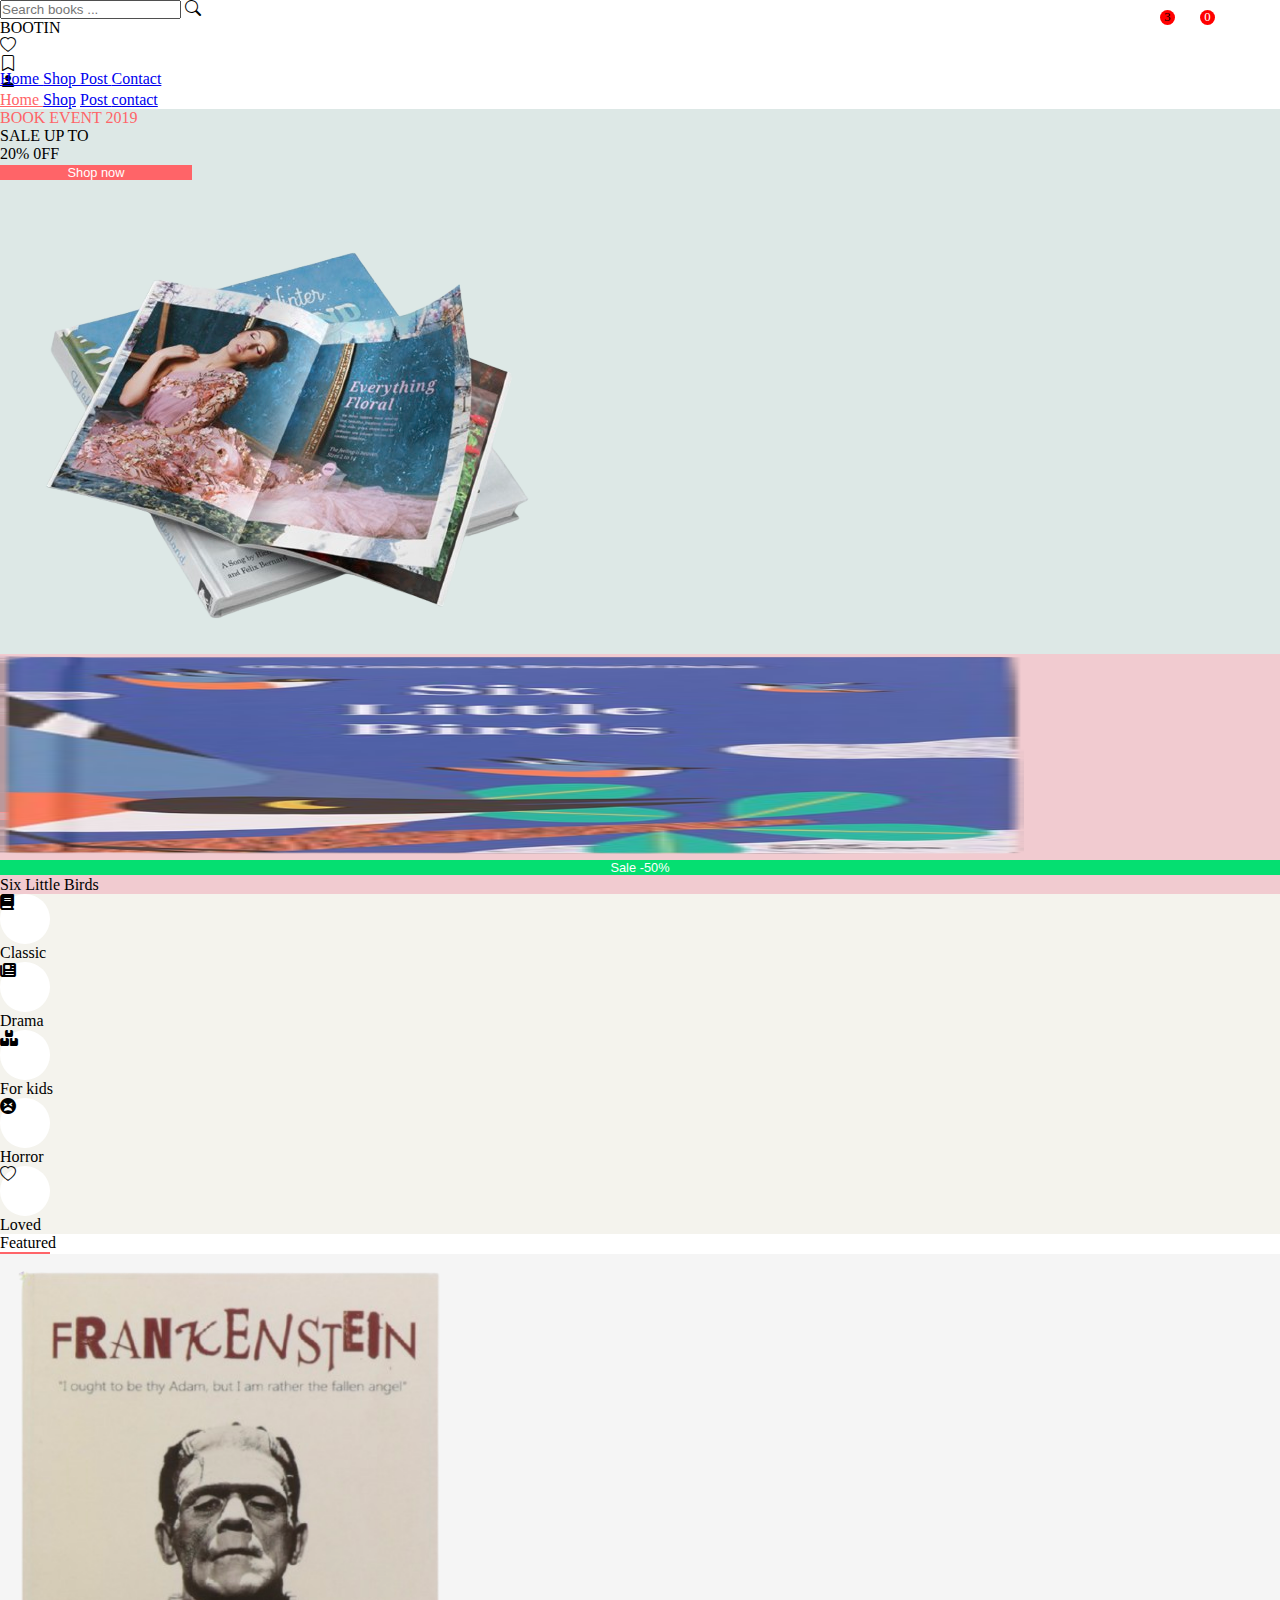
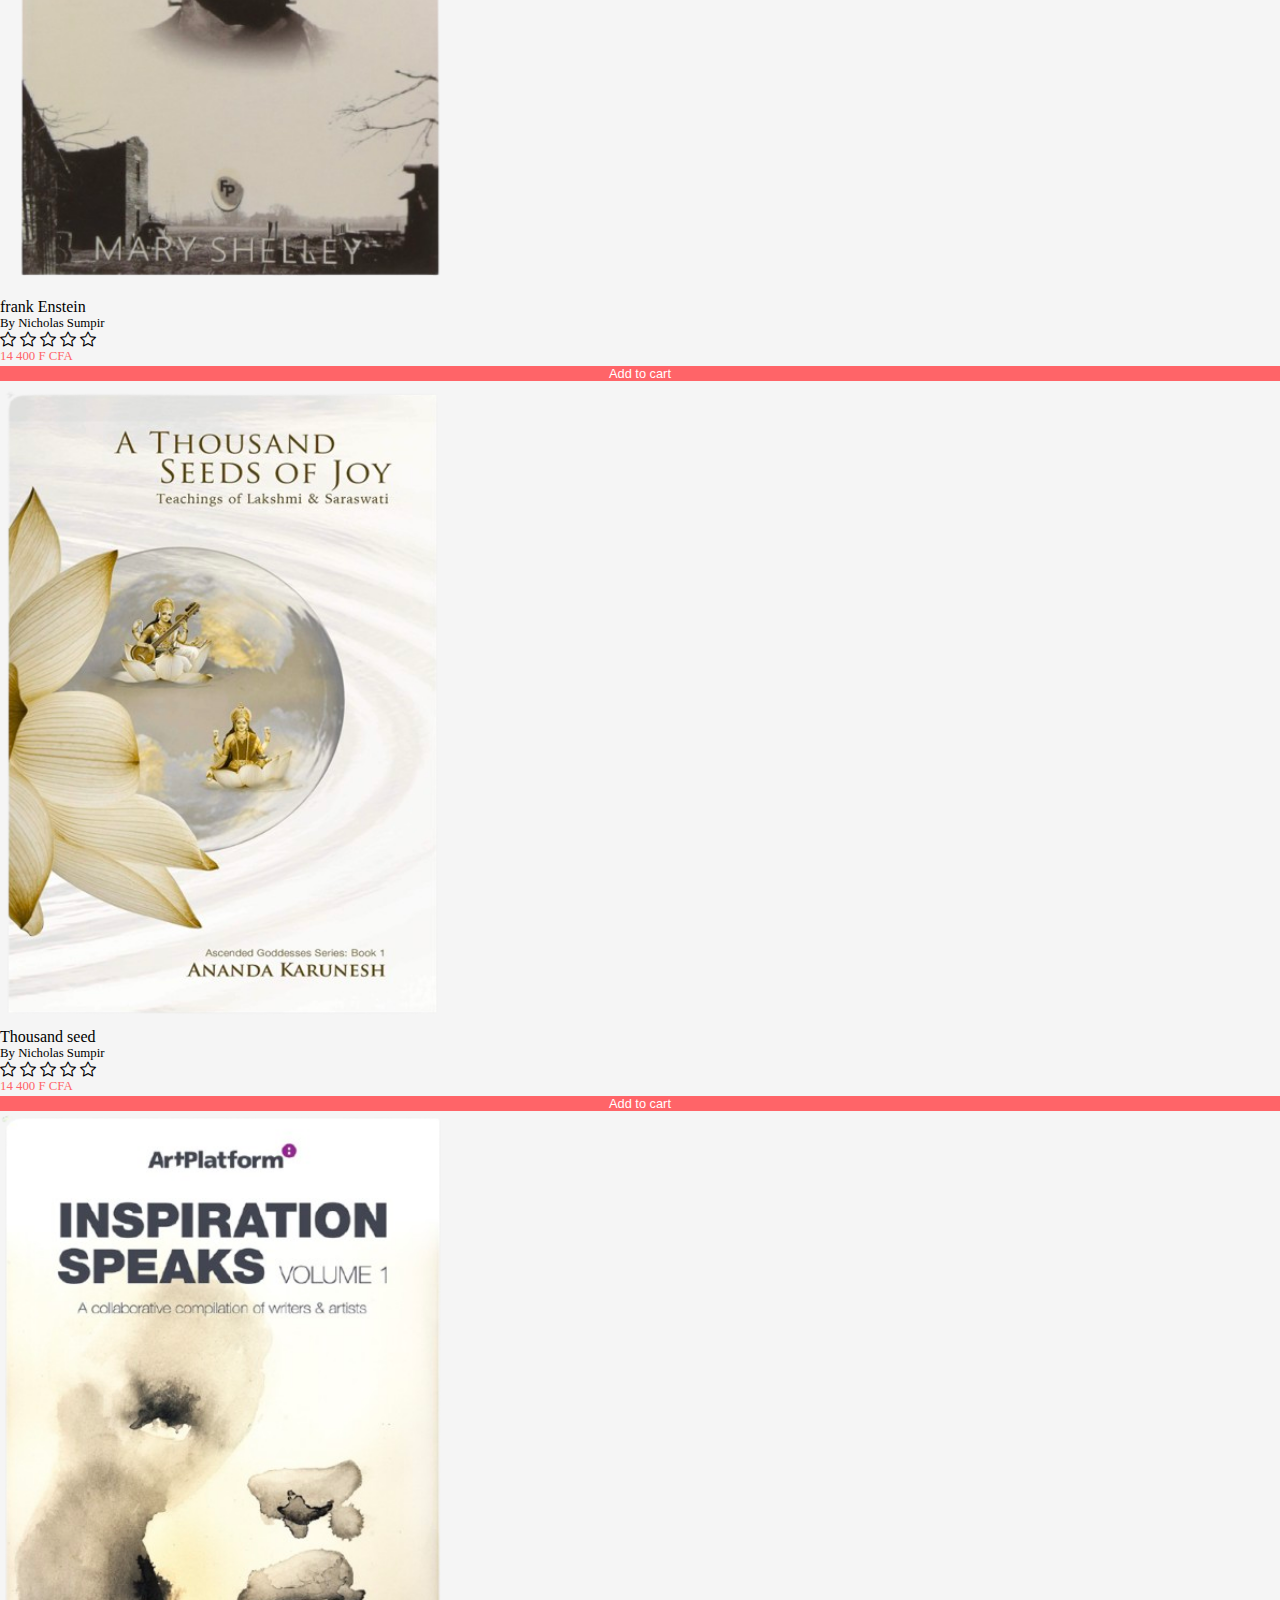
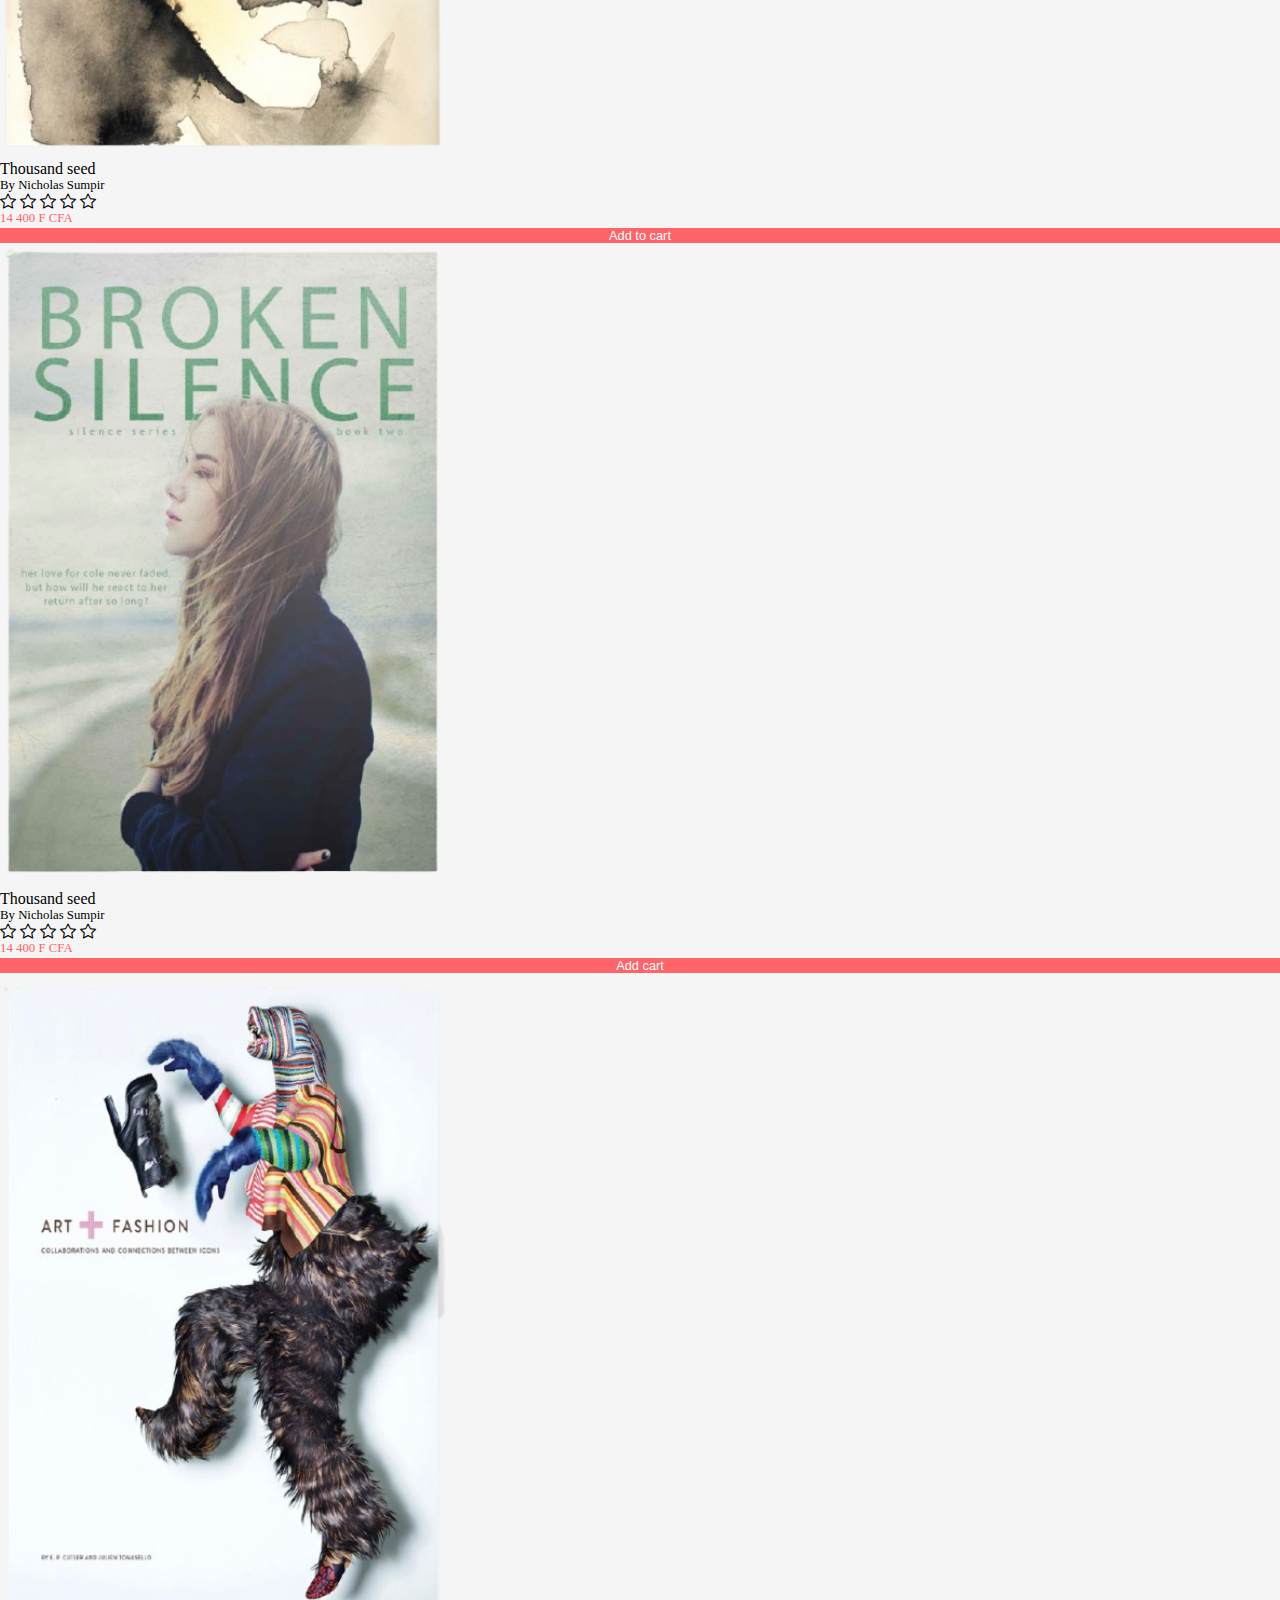
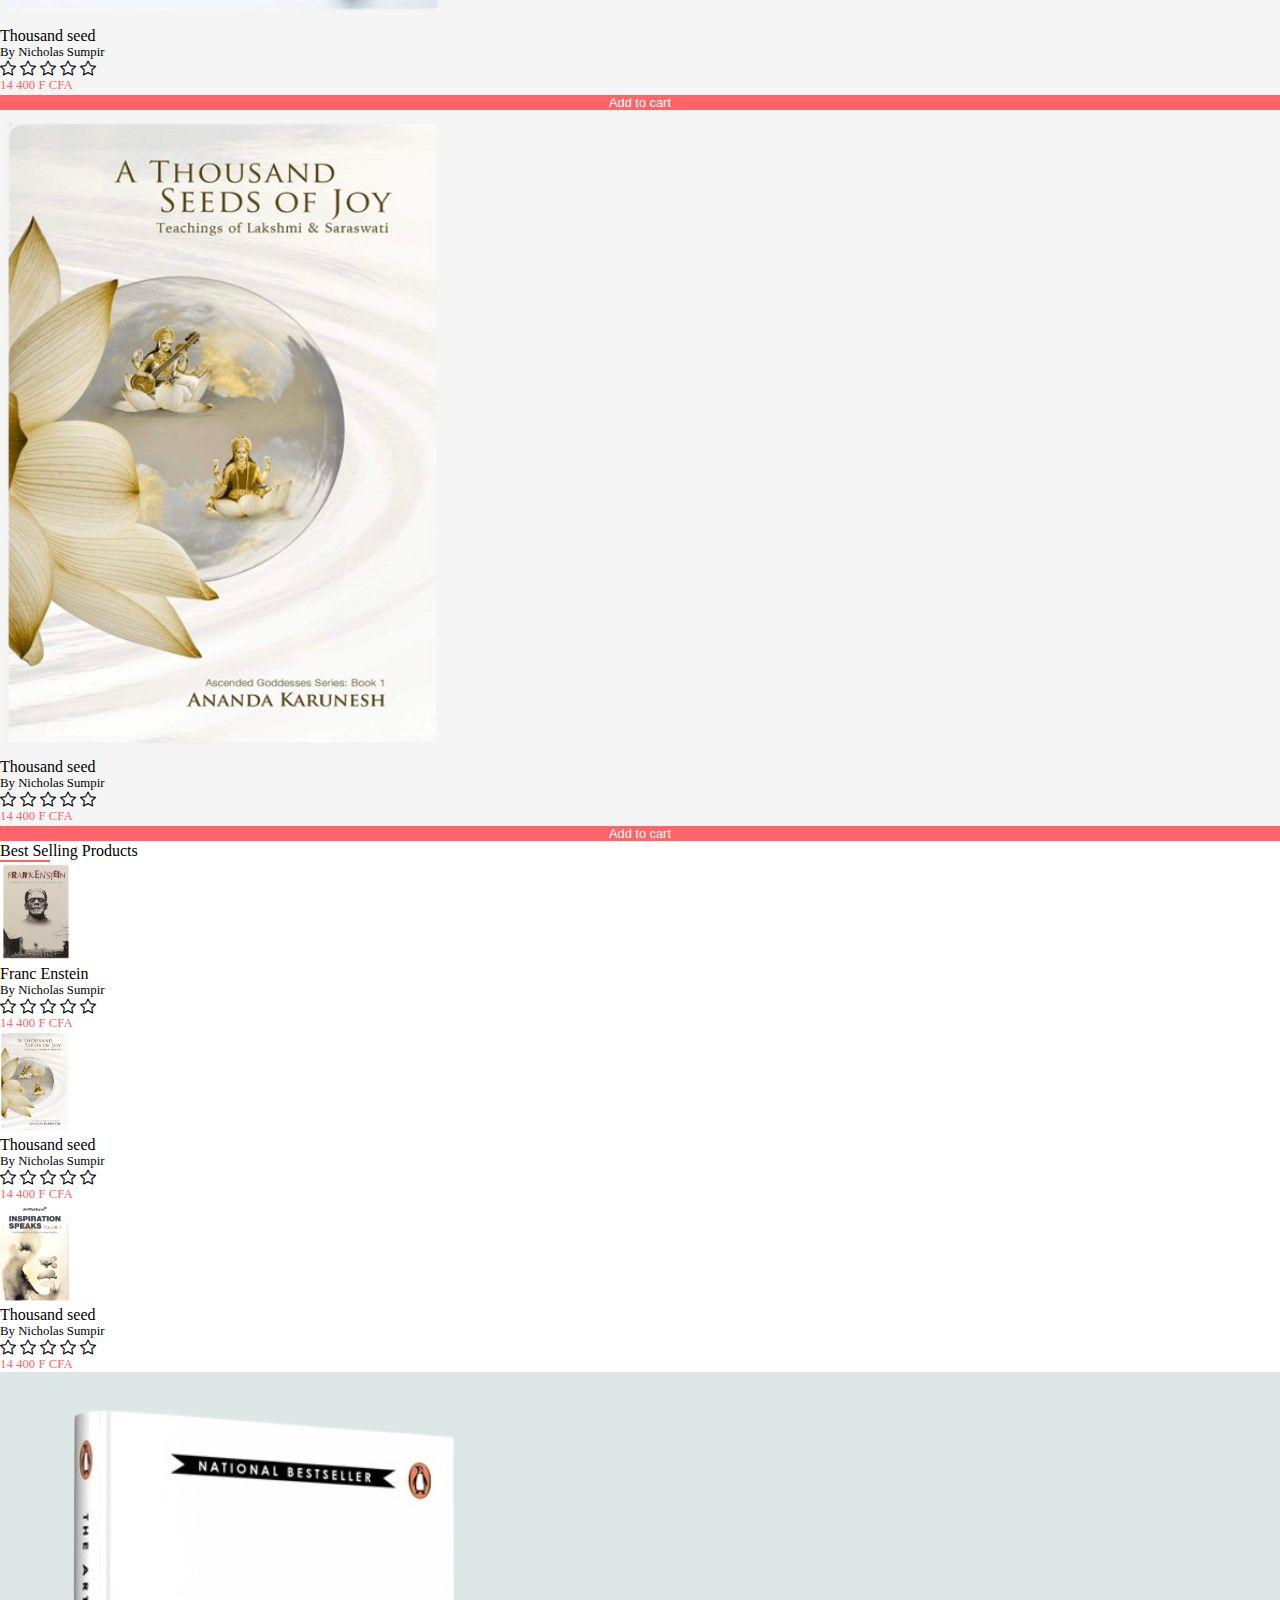
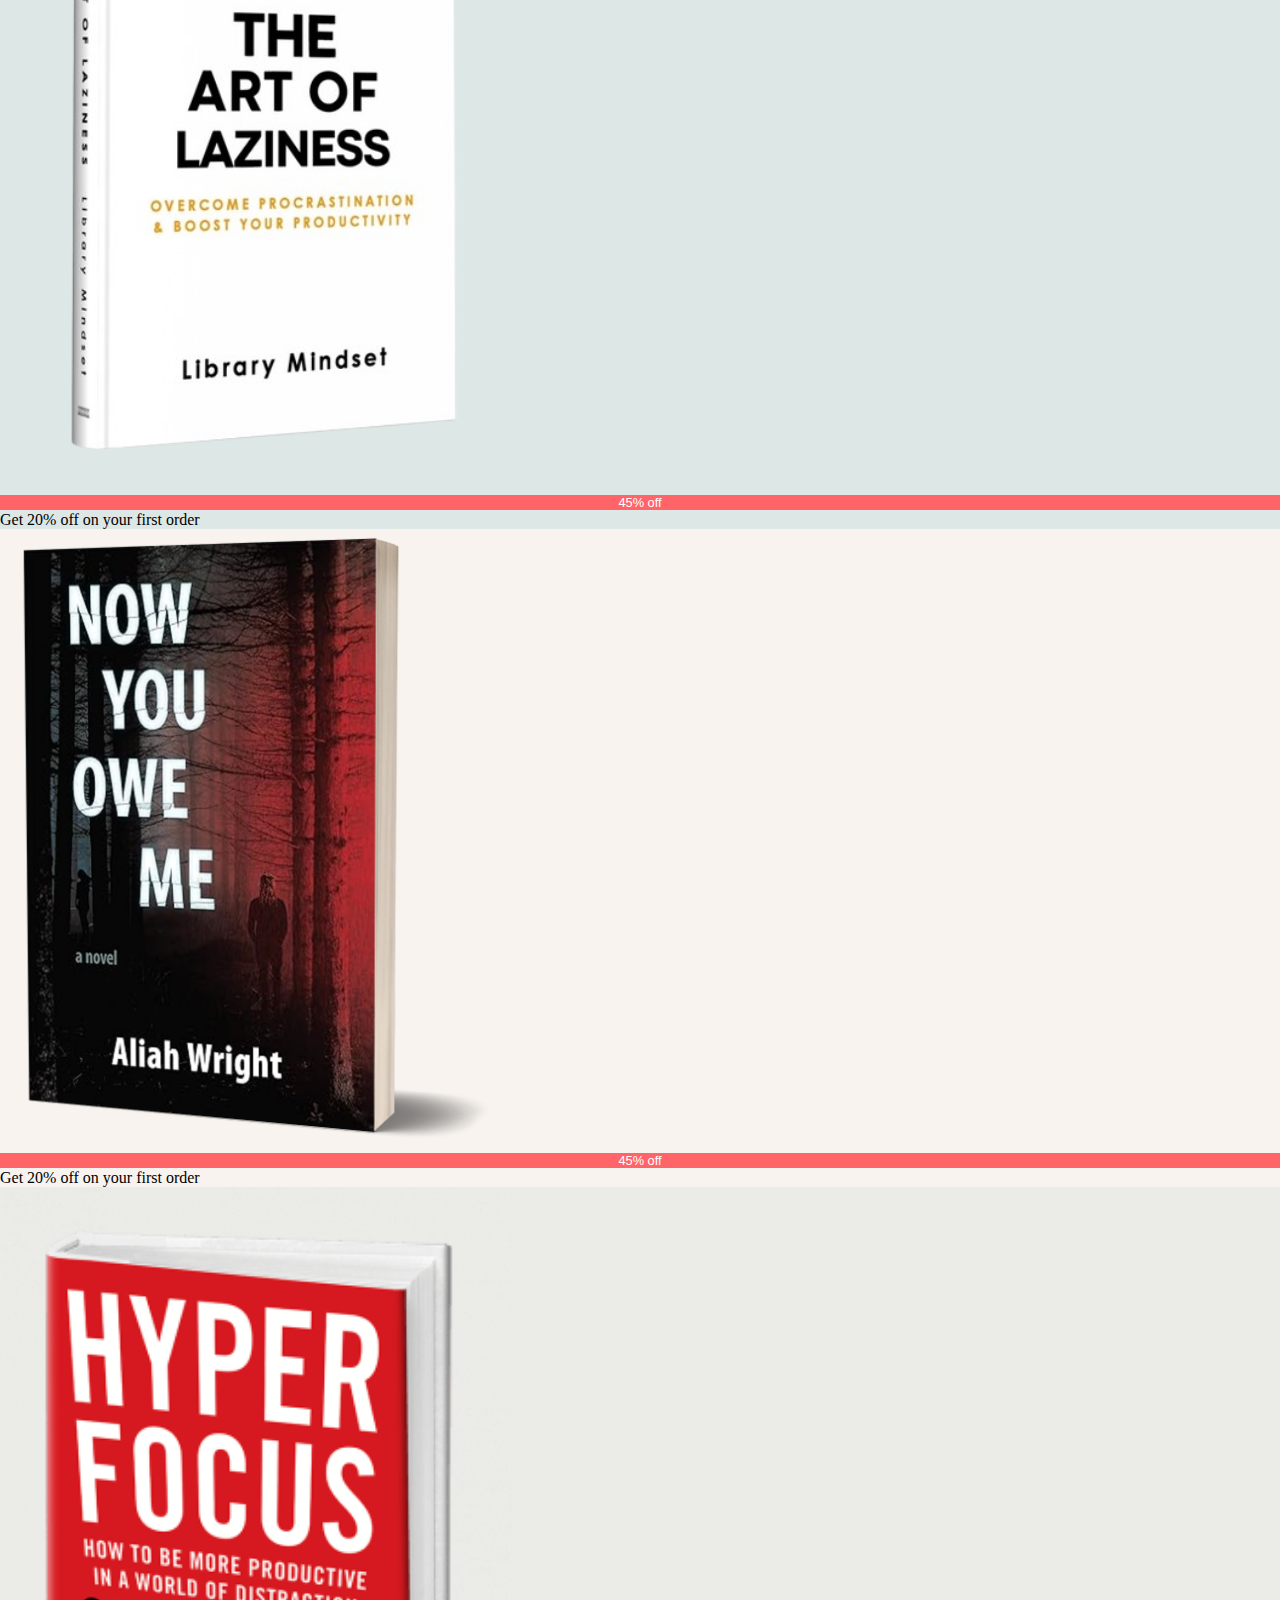
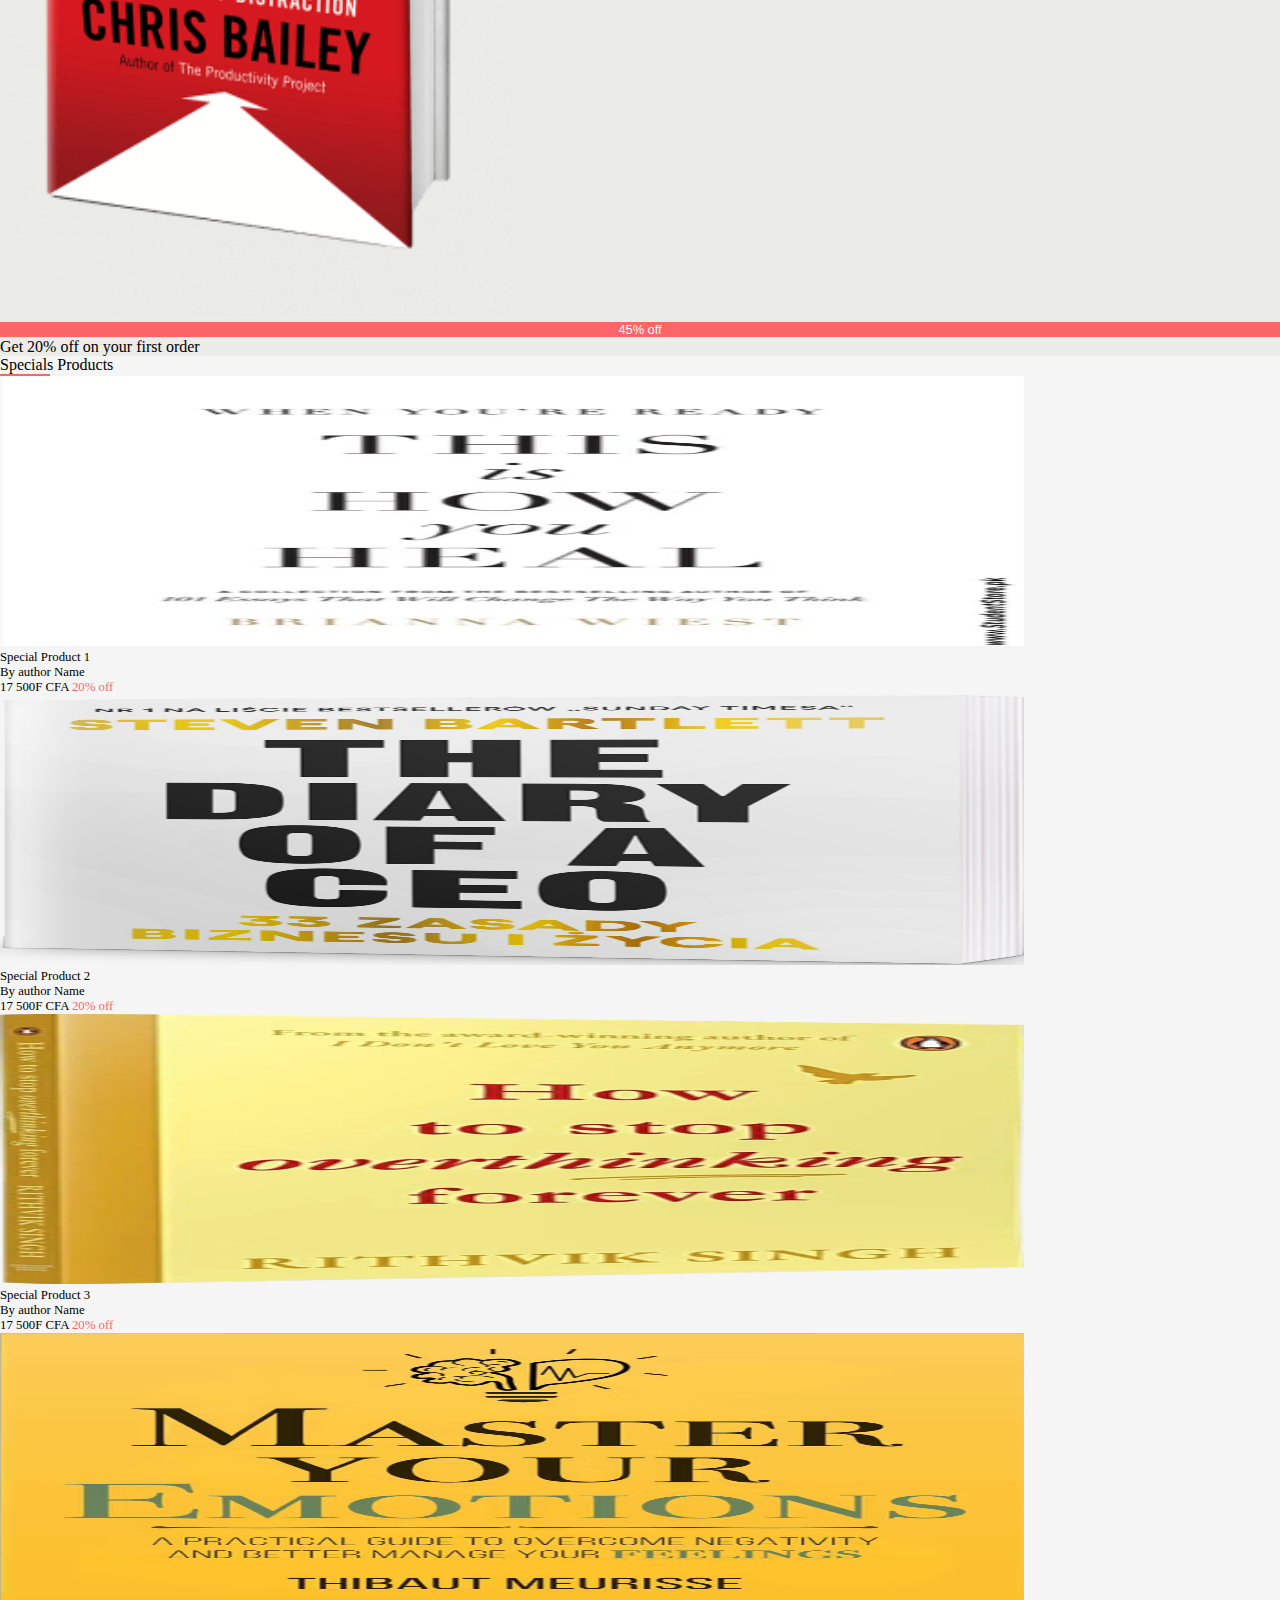
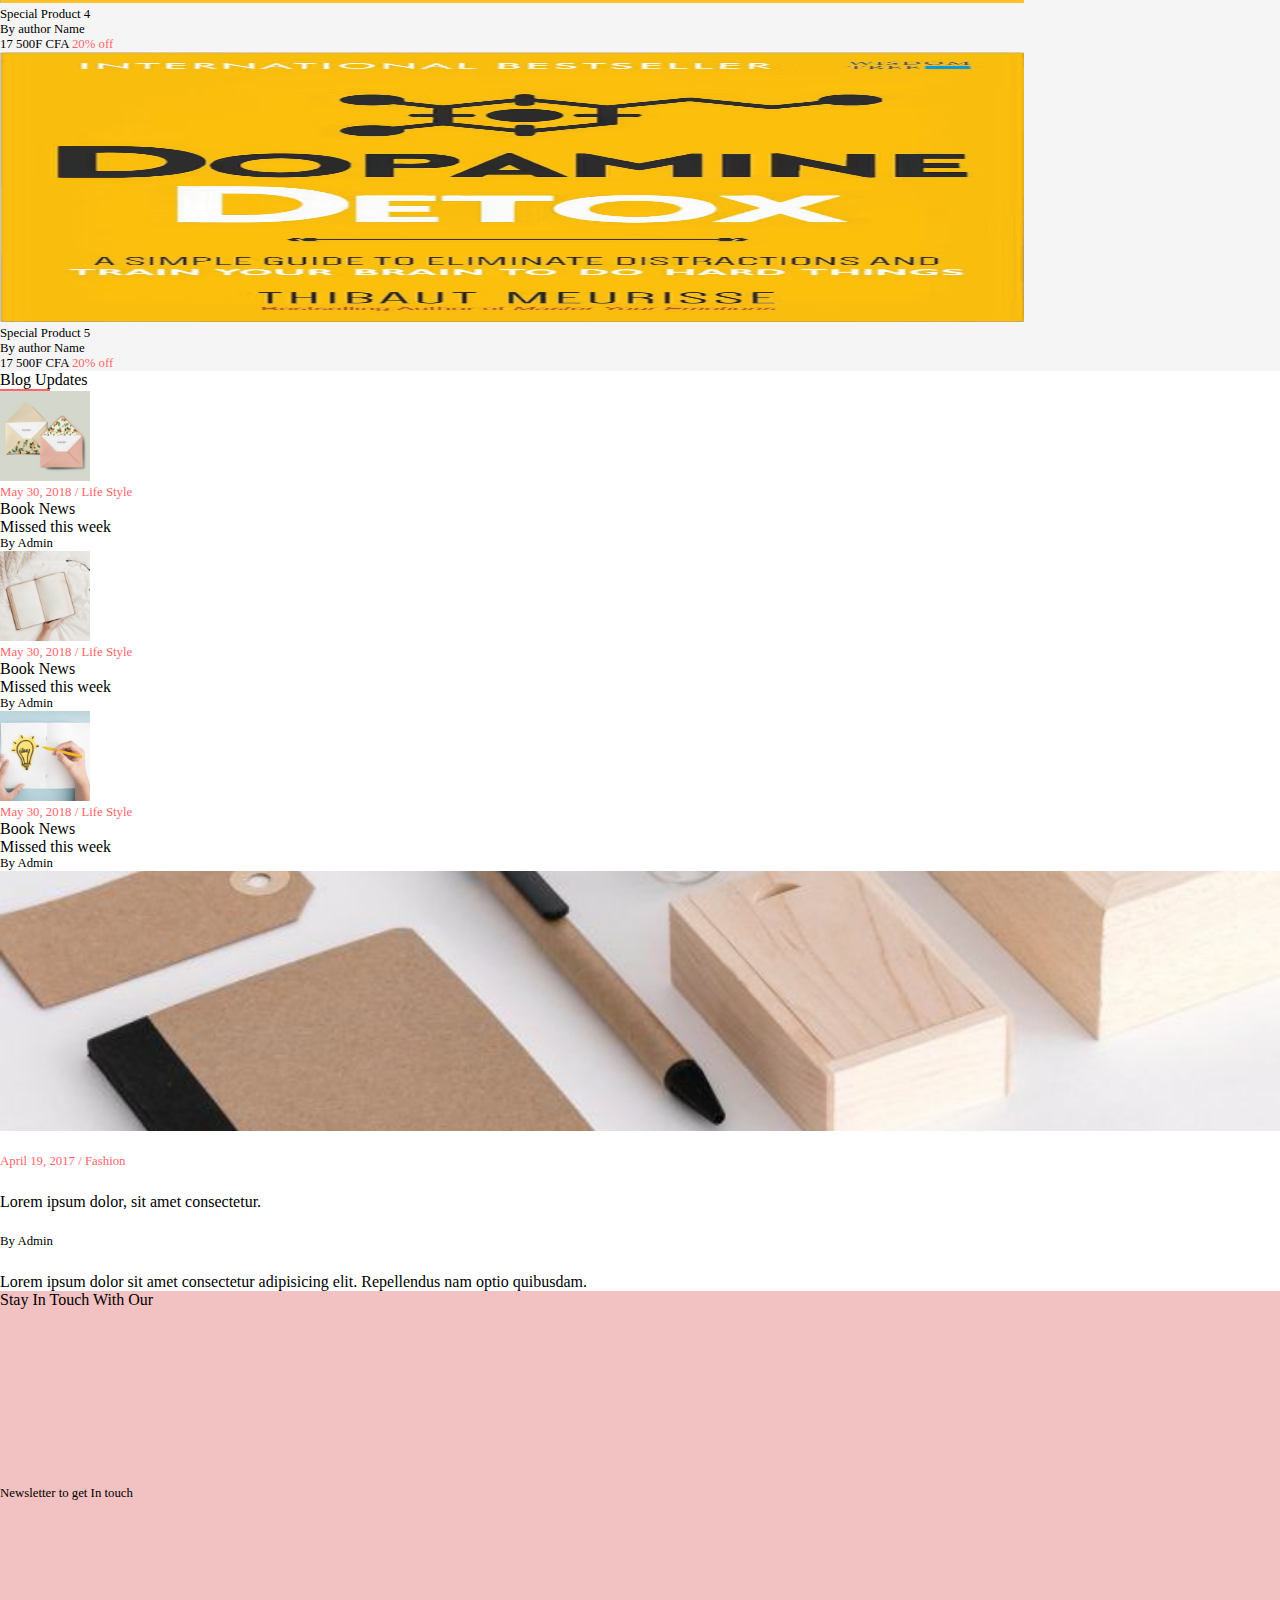
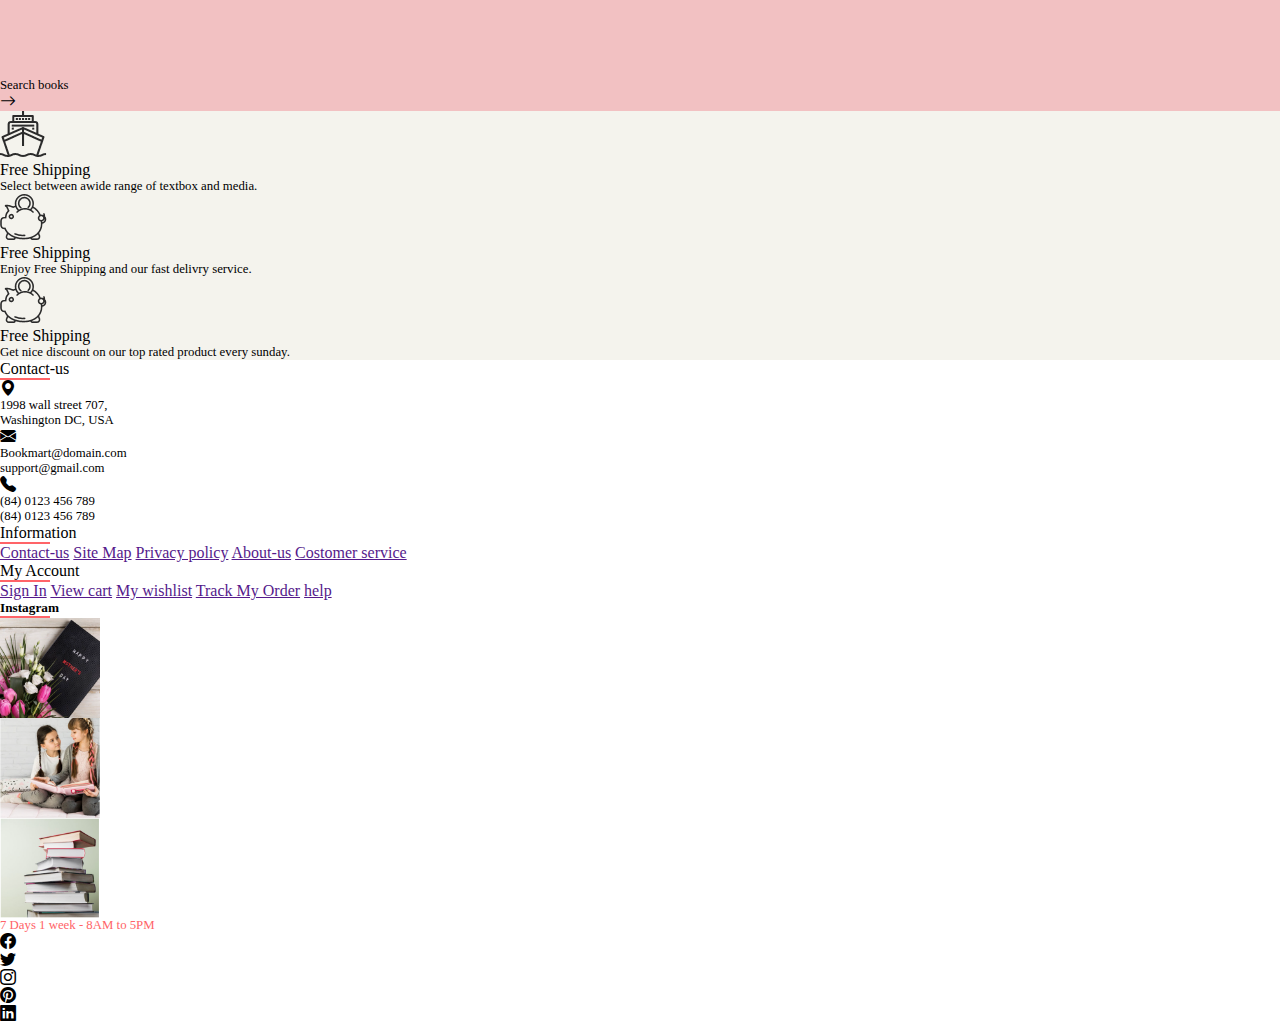
<file: index.html>
<!DOCTYPE html>
<html lang="en">

<head>
    <meta charset="UTF-8">
    <meta name="viewport" content="width=device-width, initial-scale=1.0">
    <link href="https://cdn.jsdelivr.net/npm/bootstrap@5.3.8/dist/css/bootstrap.min.css" rel="stylesheet"
        integrity="sha384-sRIl4kxILFvY47J16cr9ZwB07vP4J8+LH7qKQnuqkuIAvNWLzeN8tE5YBujZqJLB" crossorigin="anonymous">
    <link rel="stylesheet" href="https://cdn.jsdelivr.net/npm/bootstrap-icons@1.13.1/font/bootstrap-icons.min.css">
    <link rel="stylesheet" href="https://cdnjs.cloudflare.com/ajax/libs/font-awesome/6.5.0/css/all.min.css">
    <link rel="stylesheet" href="index.css">
    <title></title>
</head>

<body class="p-0">
    <header>
        <nav class="container-fluid navbar  navbar-bg shadow">

            <div class=" w-100 d-flex">
                <div class="container-fluid  d-flex justify-content-md-between justify-content-lg-between">

                    <div class="d-none col-lg-5 d-md-flex col-md-6 d-lg-flex  align-items-center gap-4">
                        <div class="input-group d-none d-md-flex d-lg-flex w-50">

                            <input type="text" class="form-control " placeholder="Search books ..."
                                aria-label="Username" aria-describedby="addon-wrapping">
                            <span class="input-group-text" id="addon-wrapping"><i class="bi bi-search"></i></span>
                        </div>
                    </div>

                    <div class="img col col-lg-3 col-md-3 d-flex   align-items-center">

                        <div class=" img d-flex align-items-center">
                            <p class="h2 fw-bold">BOOTIN</p>
                        </div>

                    </div>
                    <div class="navbar-toggler d-flex d-sm-none justify-content-end border" type="button"
                        data-bs-toggle="offcanvas" data-bs-target="#offcanvas" aria-controls="offcanvasNavbar"
                        aria-label="Toggle navigation">
                        <span class="navbar-toggler-icon "></span>
                    </div>
                    <div
                        class="d-none col-lg-3 col-md-3  d-sm-flex d-flex gap-4 align-items-center justify-content-end">
                        <div class="ico gap-2 ml-3 d-flex">
                            <div class="p-2 border-end pe-2">
                                <i class="bi bi-heart"></i>
                                <div class="badge fs-7">3</div>
                            </div>
                            <div class="p-2 border-end">
                                <i class="bi bi-bookmark"></i>
                                <div class="badge1 fs-7">0</div>
                            </div>
                            <div class="p-2">
                                <i class="bi bi-person-fill"></i>
                            </div>
                        </div>
                    </div>

                </div>

                <!-- <a class="navbar-brand" href="#">Offcanvas navbar</a> -->

                <div class="container offcanvas  toggle " id="offcanvas">
                    <div class="offcanvas-body">
                        <div class="navbar-links" id="nav-links">
                            <ul class="liens d-flex flex-column p-4 border-bottom gap-4  list-unstyled">
                                <a href="index.html" class="text-decoration-none text-dark fs-5">Home </a>
                                <a href="shop.html" class="text-decoration-none text-dark fs-5">Shop </a>
                                <a href="post.html" class="text-decoration-none text-dark fs-5">Post </a>
                                <a href="contact.html" class="text-decoration-none text-dark fs-5">Contact </a>
                            </ul>
                        </div>
                    </div>
                </div>
            </div>
            </div>

            <div class=" container-fluid w-100 d-none d-sm-flex d-flex justify-content-center pt-5">
                <div>
                    <ul class="liens d-flex gap-4 align-items-center justify-content-center list-unstyled">
                        <a href="index.html" class="text-decoration-none text-dark home lienh">Home </a>
                        <a href="shop.html" class="text-decoration-none text-dark liensh">Shop</a>
                        <a href="post.html" class="text-decoration-none text-dark lienp">Post </a>
                        <a href="contact.html" class="text-decoration-none text-dark lienc">contact</a>
                    </ul>
                </div>
            </div>

        </nav>
    </header>
    <!-- ------------------- Fin header ------------------- -->
    <main class="flex-fill">

        <div class="container-fluid head pb-5 pt-5">
            <div class="row g-4 gap-3  justify-content-center mt-2 ">
                <div class="col-11 col-md-9 col-lg-9 gap-5 bg_1 d-flex justify-content-between align-items-center">
                    <div class=" w-100 w-sm-75 w-md-50 w-lg-25 p-3">
                        <div>
                            <p class> <span class="fo"> BOOK EVENT 2019 </span><br> <span class="fw-bold">SALE UP
                                    TO</span> <br> <span class="fw-bold">20% 0FF</span></p>
                        </div>
                        <div><button class="butt rounded-2 fs-7 p-2">Shop now</button></div>
                    </div>

                    <div class=" w-sm-75 w-md-50 w-lg-25">
                        <img src="./assets/book.png" alt="" class="liv w-100">
                    </div>
                </div>

                <div class="col-11 col-md-2 col-lg-2 bg_2 pt-5  ">
                    <div class="d-flex flex-column  justify-content-center align-items-center g-4">
                        <div class="mb-2">
                            <img src="./assets/book2.png" class="card-img">
                        </div>
                        <div><button class="butt2 rounded-2 fs-7  p-2 mb-2">Sale -50%</button>
                        </div>
                        <div>
                            <p class="fw-bold">Six Little Birds</p>
                        </div>

                    </div>
                </div>
            </div>

            <div class="container-fluid">
                <div class="row g-3 gap-4 d-flex justify-content-center mt-4">
                    <div class="col-12 col-md-3 col-lg-2 border border-dark p-3 ">
                        <div class="ton d-flex gap-3 align-items-center justify-content-center">
                            <div class="icon-wrap border border-dark d-flex justify-content-center align-items-center">
                                <i class="fa-solid fa-book"></i>
                            </div>
                            <div class="fw-bold d-flex justify-content-center align-items-center">
                                <p class="m-0">Classic</p>
                            </div>
                        </div>
                    </div>

                    <div class="col-12 col-md-4 col-lg-2 border border-dark p-3">
                        <div class="ton d-flex gap-3 align-items-center justify-content-center">
                            <div class="icon-wrap border border-dark d-flex justify-content-center align-items-center">
                                <i class="fa-solid fa-newspaper"></i>
                            </div>
                            <div class="fw-bold">
                                <p class="m-0">Drama</p>
                            </div>
                        </div>

                    </div>

                    <div class="col-12 col-md-3 col-lg-2 border border-dark p-3">
                        <div class="ton d-flex gap-3 align-items-center justify-content-center">
                            <div class="icon-wrap border border-dark d-flex justify-content-center align-items-center">
                                <i class="fa-solid fa-boxes-stacked"></i>
                            </div>
                            <div class="fw-bold">
                                <p class="m-0">For kids</p>
                            </div>
                        </div>
                    </div>

                    <div class="col-12 col-md-5 col-lg-2 border border-dark p-3">
                        <div class="ton d-flex gap-3 align-items-center justify-content-center">
                            <div class="icon-wrap border border-dark d-flex justify-content-center align-items-center">
                                <i class="fa-solid fa-face-tired"></i>
                            </div>
                            <div class="fw-bold">
                                <p class="m-0">Horror</p>
                            </div>
                        </div>

                    </div>

                    <div class="col-12 col-md-5 col-lg-2 border border-dark p-3">
                        <div class="ton d-flex gap-3 align-items-center justify-content-center">
                            <div class="icon-wrap border border-dark d-flex justify-content-center align-items-center">
                                <i class="bi bi-heart"></i>
                            </div>
                            <div class="fw-bold">
                                <p class="m">Loved</p>
                            </div>
                        </div>

                    </div>

                </div>
            </div>
        </div>

        <div class="container-fluid pt-2">
            <div class="row  g-5">
                <div class="ms-4  col-11 col-md-12 col-lg-8 ">
                    <div>
                        <p class="fw-bold fs-5">Featured</p>
                    </div>
                    <hr>
                    <div class="  row g-3 gap-3 d-flex ">

                        <div class=" col-5 col-md-5 col-lg-5  d-flex  flex-column align-items-center bg-livr rounded-2 pb-3 ">
                            <img src="./assets/livre1.png" alt="">

                            <div>
                                <p class="m-1">frank Enstein</p>
                            </div>
                            <div>
                                <p class="fs-7 m-1">By Nicholas Sumpir</p>
                            </div>
                            <div>
                                <i class="bi bi-star"></i>
                                <i class="bi bi-star"></i>
                                <i class="bi bi-star"></i>
                                <i class="bi bi-star"></i>
                                <i class="bi bi-star"></i>
                            </div>
                            <div>
                                <p class="fs-7 fo m-1">14 400 F CFA</p>
                            </div>
                            <div><button class="but3 rounded-2 fs-7 p-2">Add to cart</button></div>
                        </div>

                        <div
                            class=" col-5 col-md-5 col-lg-5 d-flex  flex-column align-items-center bg-livr rounded-2 pb-3">
                            <img src="./assets/livre6.png" alt="">

                            <div>
                                <p class="m-1">Thousand seed</p>
                            </div>
                            <div>
                                <p class="fs-7 m-1">By Nicholas Sumpir</p>
                            </div>
                            <div>
                                <i class="bi bi-star"></i>
                                <i class="bi bi-star"></i>
                                <i class="bi bi-star"></i>
                                <i class="bi bi-star"></i>
                                <i class="bi bi-star"></i>
                            </div>
                            <div>
                                <p class="fs-7 fo m-1">14 400 F CFA</p>
                            </div>
                            <div><button class="but3 rounded-2 fs-7 p-2">Add to cart</button></div>
                        </div>

                        <div
                            class=" col-5 col-md-5 col-lg-5 d-flex  flex-column align-items-center bg-livr rounded-2 pb-3">
                            <img src="./assets/livre3.png" alt="">

                            <div>
                                <p class="m-1">Thousand seed</p>
                            </div>
                            <div>
                                <p class="fs-7 m-1">By Nicholas Sumpir</p>
                            </div>
                            <div>
                                <i class="bi bi-star"></i>
                                <i class="bi bi-star"></i>
                                <i class="bi bi-star"></i>
                                <i class="bi bi-star"></i>
                                <i class="bi bi-star"></i>
                            </div>
                            <div>
                                <p class="fs-7 fo m-1">14 400 F CFA</p>
                            </div>
                            <div><button class="but3 rounded-2 fs-7 p-2">Add to cart</button></div>
                        </div>

                        <div
                            class=" col-5 col-md-5 col-lg-5 d-flex  flex-column align-items-center bg-livr rounded-2 pb-3">
                            <img src="./assets/livre4.png" alt="">

                            <div>
                                <p class="m-1">Thousand seed</p>
                            </div>
                            <div>
                                <p class="fs-7 m-1">By Nicholas Sumpir</p>
                            </div>
                            <div>
                                <i class="bi bi-star"></i>
                                <i class="bi bi-star"></i>
                                <i class="bi bi-star"></i>
                                <i class="bi bi-star"></i>
                                <i class="bi bi-star"></i>
                            </div>
                            <div>
                                <p class="fs-7 fo m-1">14 400 F CFA</p>
                            </div>
                            <div><button class="but3 rounded-2 fs-7 p-2">Add cart</button></div>
                        </div>

                        <div
                            class=" col-5 col-md-5 col-lg-5 d-flex  flex-column align-items-center bg-livr rounded-2 pb-3">
                            <img src="./assets/livre5.png" alt="">

                            <div>
                                <p class="m-1">Thousand seed</p>
                            </div>
                            <div>
                                <p class="fs-7 m-1">By Nicholas Sumpir</p>
                            </div>
                            <div>
                                <i class="bi bi-star"></i>
                                <i class="bi bi-star"></i>
                                <i class="bi bi-star"></i>
                                <i class="bi bi-star"></i>
                                <i class="bi bi-star"></i>
                            </div>
                            <div>
                                <p class="fs-7 fo m-1">14 400 F CFA</p>
                            </div>
                            <div><button class="but3 rounded-2 fs-7 p-2">Add to cart</button></div>
                        </div>

                        <div
                            class=" col-5 col-md-5 col-lg-5 d-flex  flex-column align-items-center bg-livr rounded-2 pb-3">
                            <img src="./assets/livre6.png" alt="">

                            <div>
                                <p class="m-1">Thousand seed</p>
                            </div>
                            <div>
                                <p class="fs-7 m-1">By Nicholas Sumpir</p>
                            </div>
                            <div>
                                <i class="bi bi-star"></i>
                                <i class="bi bi-star"></i>
                                <i class="bi bi-star"></i>
                                <i class="bi bi-star"></i>
                                <i class="bi bi-star"></i>
                            </div>
                            <div>
                                <p class="fs-7 fo m-1">14 400 F CFA</p>
                            </div>
                            <div><button class="but3 rounded-2 fs-7 p-2">Add to cart</button></div>
                        </div>


                    </div>

                </div>

                <div class="col-12 col-md-12 col-lg-3 ms-4">
                    <div>
                        <p class="fw-bold fs-5">Best Selling Products</p>
                    </div>
                    <hr>

                    <div class="d-flex flex-column mt-3">
                        <div class="d-flex gap-2 mb-3">
                            <div class="cot"><img src="./assets/livre1.png" alt=""></div>
                            <div>
                                <div>
                                    <p class="m-1">Franc Enstein</p>
                                </div>
                                <div>
                                    <p class="fs-7 m-1">By Nicholas Sumpir</p>
                                </div>
                                <div>
                                    <i class="bi bi-star"></i>
                                    <i class="bi bi-star"></i>
                                    <i class="bi bi-star"></i>
                                    <i class="bi bi-star"></i>
                                    <i class="bi bi-star"></i>
                                </div>
                                <div>
                                    <p class="fs-7 fo m-1">14 400 F CFA</p>
                                </div>
                            </div>
                        </div>

                        <div class="d-flex gap-2 mb-3">
                            <div class="cot"><img src="./assets/livre6.png" alt=""></div>
                            <div>
                                <div>
                                    <p class="m-1">Thousand seed</p>
                                </div>
                                <div>
                                    <p class="fs-7 m-1">By Nicholas Sumpir</p>
                                </div>
                                <div>
                                    <i class="bi bi-star"></i>
                                    <i class="bi bi-star"></i>
                                    <i class="bi bi-star"></i>
                                    <i class="bi bi-star"></i>
                                    <i class="bi bi-star"></i>
                                </div>
                                <div>
                                    <p class="fs-7 fo m-1">14 400 F CFA</p>
                                </div>
                            </div>
                        </div>

                        <div class="d-flex gap-2">
                            <div class="cot"><img src="./assets/livre3.png" alt=""></div>
                            <div>
                                <div>
                                    <p class="m-1">Thousand seed</p>
                                </div>
                                <div>
                                    <p class="fs-7 m-1">By Nicholas Sumpir</p>
                                </div>
                                <div>
                                    <i class="bi bi-star"></i>
                                    <i class="bi bi-star"></i>
                                    <i class="bi bi-star"></i>
                                    <i class="bi bi-star"></i>
                                    <i class="bi bi-star"></i>
                                </div>
                                <div>
                                    <p class="fs-7 fo m-1">14 400 F CFA</p>
                                </div>
                            </div>
                        </div>
                    </div>
                </div>
            </div>
        </div>

        <div class="container-fluid">
            <div class=" row g-3 d-flex mt-4 gap-3 ms-3 ">
                <div
                    class="col-11 col-md-4 col-lg-4  d-flex flex-column justify-content-center align-items-center rounded-2 bg_1">
                    <div class="li d-flex justify-content-center"><img src="./assets/liv1.png" alt="">
                    </div>
                    <div class="d-flex flex-column align-items-center">
                        <div class="m-3"><button class="but3 rounded-2 fs-7 p-2">45% off</button></div>
                        <div>
                            <p class="fs-5 m-3">Get 20% off on your first order</p>
                        </div>
                    </div>
                </div>

                <div class="col-11 col-md-3 col-lg-3 p-3  rounded-2 fi">
                    <div class="li d-flex justify-content-center"><img src="./assets/liv2.png" alt="">
                    </div>
                    <div class="d-flex flex-column align-items-center">
                        <div class="m-3"><button class="but3 rounded-2 fs-7 p-2">45% off</button></div>
                        <div>
                            <p class="fs-5 m-3">Get 20% off on your first order</p>
                        </div>
                    </div>

                </div>

                <div class="col-11 col-md-4 col-lg-4 fou rounded-2 p-3 ">
                    <div class="li d-flex justify-content-center"><img src="./assets/liv3.webp" alt="">
                    </div>
                    <div class="d-flex flex-column align-items-center">
                        <div class="m-3"><button class="but3 rounded-2 fs-7 p-2">45% off</button></div>
                        <div>
                            <p class="fs-5 m-3">Get 20% off on your first order</p>
                        </div>
                    </div>
                </div>
            </div>
        </div>

        <div class="container-fluid bg-livr ">
            <div class="row g-3 gap-2  d-flex justify-content-center mt-4 ">
                <div class="d-flex flex-column justify-content-center align-items-center">
                    <p class="fw-bold fs-5">Specials Products</p>
                    <hr>
                </div>

                <div class="col-11 col-md-3 col-lg-2  p-3 ">
                    <div class="li d-flex justify-content-center bas"><img src="./assets/spec1.png" alt="">
                    </div>
                    <div class="d-flex flex-column align-items-center">
                        <div>
                            <p class="fs-7 fw-bold">Special Product 1</p>
                        </div>
                        <div>
                            <p class="fs-7">By author Name</p>
                        </div>
                        <div>
                            <p class="fs-7">17 500F CFA <span class="fo">20% off</span></p>
                        </div>
                    </div>
                </div>

                <div class="col-11 col-md-6 col-lg-2  d-none d-lg-block p-3 ">
                    <div class="li d-flex justify-content-center bas"><img src="./assets/spec2.png" alt="">
                    </div>
                    <div class="d-flex flex-column align-items-center">
                        <div>
                            <p class="fs-7 fw-bold">Special Product 2</p>
                        </div>
                        <div>
                            <p class="fs-7">By author Name</p>
                        </div>
                        <div>
                            <p class="fs-7">17 500F CFA <span class="fo">20% off</span></p>
                        </div>
                    </div>

                </div>

                <div class="col-11 col-md-6 col-lg-2 d-none d-lg-block  p-3">
                    <div class="li d-flex justify-content-center bas"><img src="./assets/spec3.png" alt="">
                    </div>
                    <div class="d-flex flex-column align-items-center">
                        <div>
                            <p class="fs-7 fw-bold">Special Product 3</p>
                        </div>
                        <div>
                            <p class="fs-7">By author Name</p>
                        </div>
                        <div>
                            <p class="fs-7">17 500F CFA <span class="fo">20% off</span></p>
                        </div>
                    </div>
                </div>

                <div class="col-11 col-md-3 col-lg-2 p-3 ">
                    <div class="li d-flex justify-content-center bas"><img src="./assets/spec4.png" alt="">
                    </div>
                    <div class="d-flex flex-column align-items-center">
                        <div>
                            <p class="fs-7 fw-bold">Special Product 4</p>
                        </div>
                        <div>
                            <p class="fs-7">By author Name</p>
                        </div>
                        <div>
                            <p class="fs-7">17 500F CFA <span class="fo">20% off</span></p>
                        </div>
                    </div>

                </div>

                <div class="col-11 col-md-3 col-lg-2 p-3 ">
                    <div class="li d-flex justify-content-center bas"><img src="./assets/spec5.png" alt="">
                    </div>
                    <div class="d-flex flex-column align-items-center">
                        <div>
                            <p class="fs-7 fw-bold">Special Product 5</p>
                        </div>
                        <div>
                            <p class="fs-7">By author Name</p>
                        </div>
                        <div>
                            <p class="fs-7">17 500F CFA <span class="fo">20% off</span></p>
                        </div>
                    </div>

                </div>

            </div>
        </div>

        <div class="container mb-3">
            <div class="d-flex flex-column justify-content-center align-items-center mt-3">
                <p class="fw-bold fs-5">Blog Updates</p>
                <hr>
            </div>

            <div class="row g-3 p-4 align-items-stretch">

                <!-- LEFT COLUMN -->
                <div class="col-12 col-md-12 col-lg-4">
                    <div class="equal-card p-3 align-items-center">

                        <!-- item 1 -->
                        <div class="d-flex gap-2 blog m-2">
                            <div><img src="./assets/blog.jpg" alt="" class="img-fluid" style="width:90px; height:90px;"></div>
                            <div>
                                <p class="fs-7 fo m-1">May 30, 2018 / Life Style</p>
                                <p class="m-1 fw-bold">Book News</p>
                                <p class="m-1 fw-bold">Missed this week</p>
                                <p class="fs-7">By Admin</p>
                            </div>
                        </div>

                        <!-- item 2 -->
                        <div class="d-flex gap-2 blog m-2">
                            <div><img src="./assets/blog2.jpg" alt="" class="img-fluid" style="width:90px; height:90px;"></div>
                            <div>
                                <p class="fs-7 fo m-1">May 30, 2018 / Life Style</p>
                                <p class="m-1 fw-bold">Book News</p>
                                <p class="m-1 fw-bold">Missed this week</p>
                                <p class="fs-7">By Admin</p>
                            </div>
                        </div>

                        <!-- item 3 -->
                        <div class="d-flex gap-2 blog m-2">
                            <div><img src="./assets/blog3.jpg" alt="" class="img-fluid" style="width:90px; height:90px;"></div>
                            <div>
                                <p class="fs-7 fo m-1">May 30, 2018 / Life Style</p>
                                <p class="m-1 fw-bold">Book News</p>
                                <p class="m-1 fw-bold">Missed this week</p>
                                <p class="fs-7">By Admin</p>
                            </div>
                        </div>

                    </div>
                </div>

                <!-- MIDDLE COLUMN -->
                <div class="col-12 col-md-6 col-lg-5 d-none d-lg-block">
                    <div class="equal-card p-3">
                        <img src="./assets/blog4.jpg" alt="" class="w-100 blog2 mb-3" style="height:260px; object-fit:cover;">

                        <p class="fs-7 fo m-1">April 19, 2017 / Fashion</p>
                        <p class="m-0 fw-bold">Lorem ipsum dolor, sit amet consectetur.</p>
                        <p class="fs-7">By Admin</p>
                        <p class="m-0">Lorem ipsum dolor sit amet consectetur adipisicing elit. Repellendus nam optio quibusdam.</p>
                    </div>
                </div>

                <!-- RIGHT COLUMN (NEWSLETTER) -->
                <div class="col-12 col-md-12 col-lg-3">
                    <div class="equal-card p-3 fo1 text-white text-center justify-content-center">

                        <p class="fw-bold fs-5">Stay In Touch With Our</p>
                        <p class="fs-7">Newsletter to get In touch</p>

                        <div class="d-flex justify-content-between border-bottom p-3">
                            <p class="fs-7">Search books</p>
                            <i class="bi bi-arrow-right"></i>
                        </div>

                    </div>
                </div>

            </div>
        </div>


        <div class="container-fluid head">
            <div class="row g-3 p-3 m-2 justify-content-center">

                <!-- CARD 1 -->
                <div class="col-12 col-md-4 col-lg-3 d-flex justify-content-center">
                    <div class="d-flex align-items-center gap-3 p-3">
                        <img src="./assets/icon1.png" alt="">
                        <div>
                            <p class="m-1 fw-bold">Free Shipping</p>
                            <p class="fs-7 m-0">Select between awide range of textbox and media.</p>
                        </div>
                    </div>
                </div>

                <!-- CARD 2 -->
                <div class="col-12 col-md-4 col-lg-5 d-flex justify-content-center">
                    <div class="d-flex align-items-center gap-3 p-3">
                        <img src="./assets/icon2.png" alt="">
                        <div>
                            <p class="m-1 fw-bold">Free Shipping</p>
                            <p class="fs-7 m-0">Enjoy Free Shipping and our fast delivry service.</p>
                        </div>
                    </div>
                </div>

                <!-- CARD 3 -->
                <div class="col-12 col-md-4 col-lg-3 d-flex justify-content-center">
                    <div class="d-flex align-items-center gap-3 p-3">
                        <img src="./assets/icon2.png" alt="">
                        <div>
                            <p class="m-1 fw-bold">Free Shipping</p>
                            <p class="fs-7 m-0">Get nice discount on our top rated product every sunday.</p>
                        </div>
                    </div>
                </div>

            </div>
        </div>


    </main>
    <!-- ------------------- Fin main ------------------- -->
    <footer class="shadow">
        <div class="container-fluid footer-content p-4 ">


            <div class="row ">
                <div class="col-lg-6 col-md-9 gap-5 d-lg-flex d-md-flex">


                    <div class="col-lg-5 col-md-8">
                        <div class="">
                            <div>
                                <p class="fw-bold">Contact-us</p>
                            </div>
                            <hr>
                            <div>
                                <div>
                                    <div class="loc d-flex gap-3">
                                        <div><i class="bi bi-geo-alt-fill"></i></div>
                                        <div class="">
                                            <div>
                                                <p class="fs-7"><span class="">1998 wall street 707,</span> <br>
                                                    Washington DC, USA</p>
                                            </div>
                                        </div>
                                    </div>
                                    <div class="mails d-flex gap-3">
                                        <div><i class="bi bi-envelope-fill"></i></div>
                                        <div class="">
                                            <div>
                                                <p class="fs-7"><span class="">Bookmart@domain.com</span> <br>
                                                    support@gmail.com</p>
                                            </div>
                                        </div>
                                    </div>
                                    <div class="tels d-flex gap-3">
                                        <div><i class="bi bi-telephone-fill"></i></i></div>
                                        <div class="">
                                            <div>
                                                <p class="fs-7"><span class="">(84) 0123 456 789</span> <br>(84) 0123
                                                    456 789</p>
                                            </div>
                                        </div>
                                    </div>


                                </div>
                                <div>

                                </div>
                            </div>
                        </div>
                    </div>
                    <div class="mb-3 ">
                        <div>
                            <p class="fw-bold">Information</p>
                        </div>
                        <hr>
                        <div class=" ">
                            <ul class="d-flex flex-column gap-2 p-0">
                                <a href="" class="text-decoration-none text-dark">Contact-us</a>
                                <a href="" class="text-decoration-none text-dark">Site Map</a>
                                <a href="" class="text-decoration-none text-dark">Privacy policy</a>
                                <a href="" class="text-decoration-none text-dark">About-us</a>
                                <a href="" class="text-decoration-none text-dark">Costomer service</a>
                            </ul>
                        </div>
                    </div>
                </div>

                <div  class="col-lg-5 col-md-9 justify-content-md-between gap-5 d-lg-flex d-md-flex  justify-content-lg-between">
                    <div class="">
                        <div>
                            <p class="fw-bold">My Account</p>
                        </div>
                        <hr>
                        <div class=" ">
                            <ul class="d-flex flex-column gap-2 p-0">
                                <a href="" class="text-decoration-none text-dark">Sign In</a>
                                <a href="" class="text-decoration-none text-dark">View cart</a>
                                <a href="" class="text-decoration-none text-dark">My wishlist</a>
                                <a href="" class="text-decoration-none text-dark">Track My Order</a>
                                <a href="" class="text-decoration-none text-dark">help</a>
                            </ul>
                        </div>
                    </div>
                    <div class="">
                        <div>
                            <h5>Instagram</h5>
                        </div>
                        <hr>

                        <div class="d-flex mb-2 ">
                            <div class="ins d-flex gap-3 border me-3">
                                <img src="./assets/ins1.png" alt="">
                            </div>

                            <div class="ins d-flex gap-3 me-3">
                                <img src="./assets/ins2.png" alt="">
                            </div>

                            <div class="ins d-flex gap-3">
                                <img src="./assets/ins3.png" alt="">
                            </div>

                        </div>

                        <div>
                            <p class="fo fs-7">7 Days 1 week - 8AM to 5PM</p>
                        </div>

                        <div class="d-flex gap-4 align-items-center">
                            <div><i class="bi bi-facebook fs-5"></i></div>
                            <div><i class="bi bi-twitter fs-5"></i></div>
                            <div><i class="bi bi-instagram fs-5"></i></div>
                            <div><i class="bi bi-pinterest fs-5"></i></div>
                            <div><i class="bi bi-linkedin fs-5"></i></div>
                        </div>

                    </div>
                </div>
            </div>
        </div>
    </footer>

    <script src="https://cdn.jsdelivr.net/npm/bootstrap@5.3.8/dist/js/bootstrap.bundle.min.js"
        integrity="sha384-FKyoEForCGlyvwx9Hj09JcYn3nv7wiPVlz7YYwJrWVcXK/BmnVDxM+D2scQbITxI"
        crossorigin="anonymous"></script>
</body>

</html>
</file>
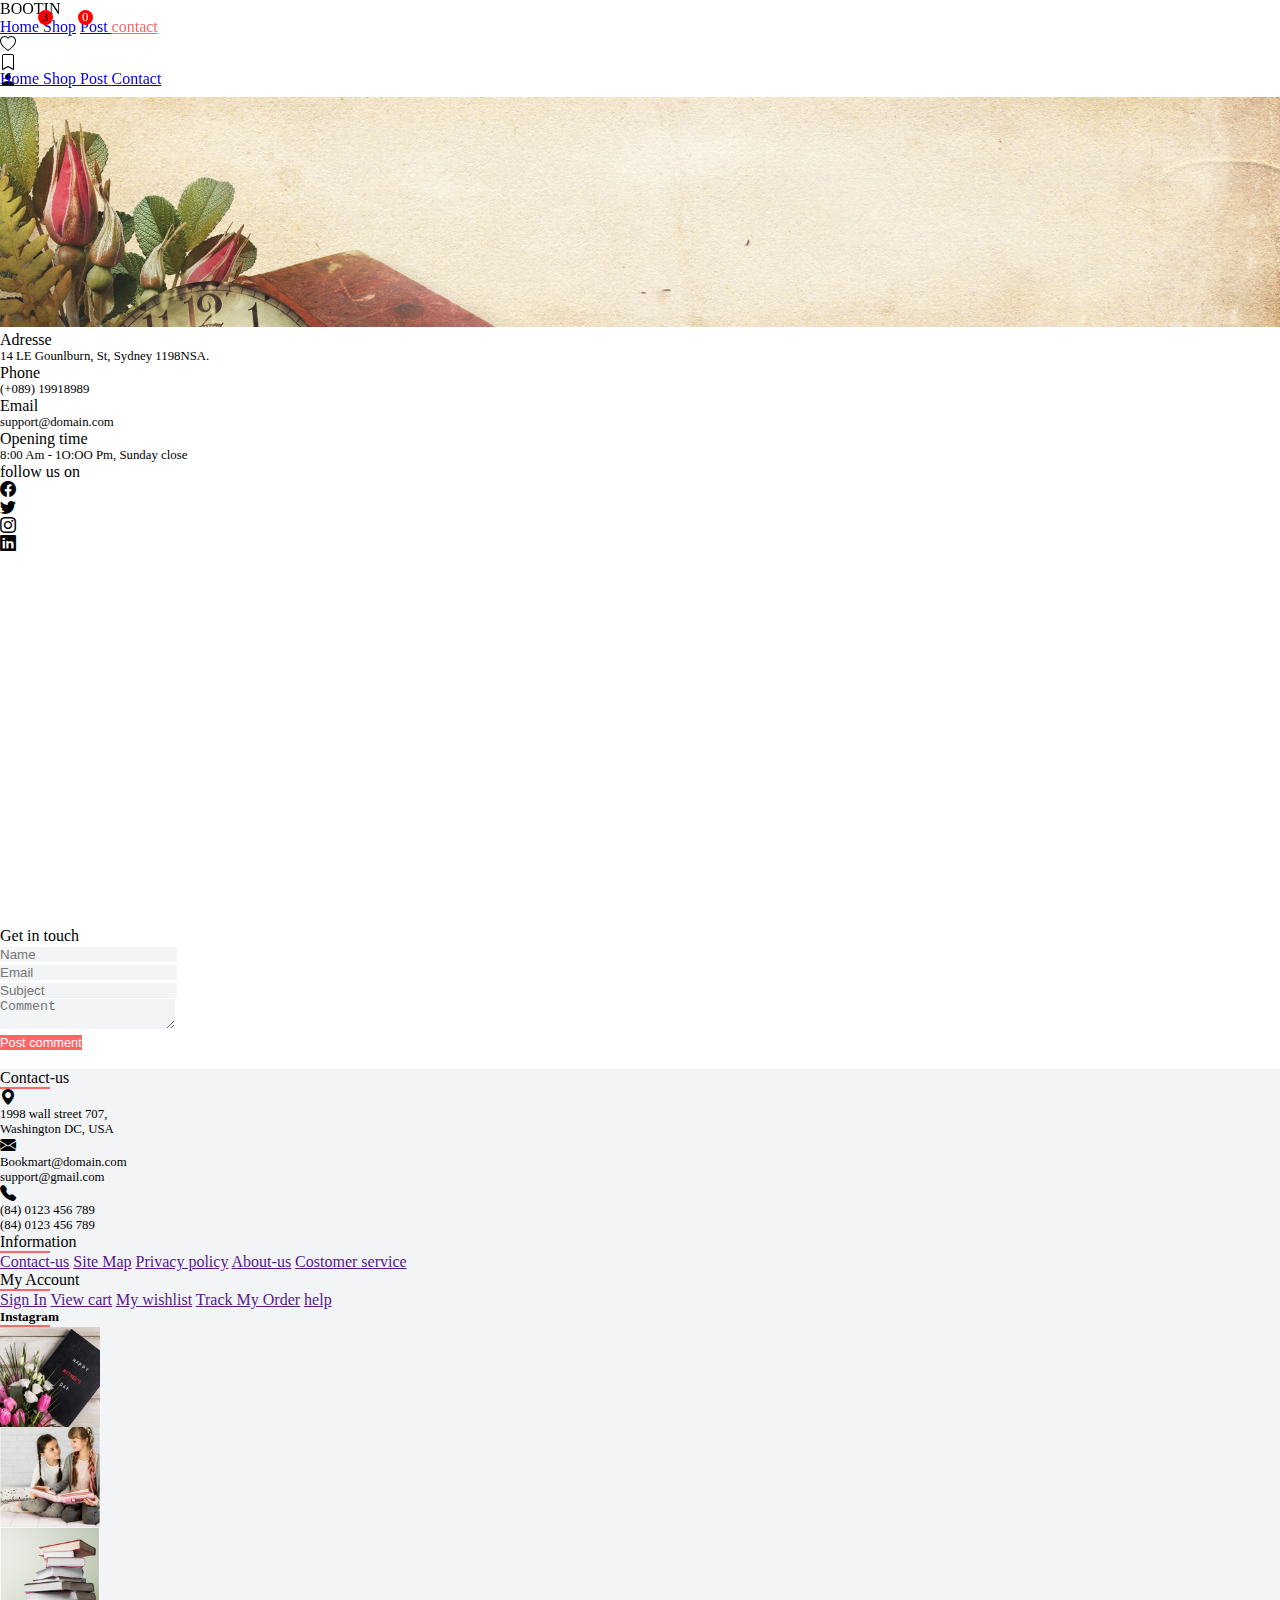
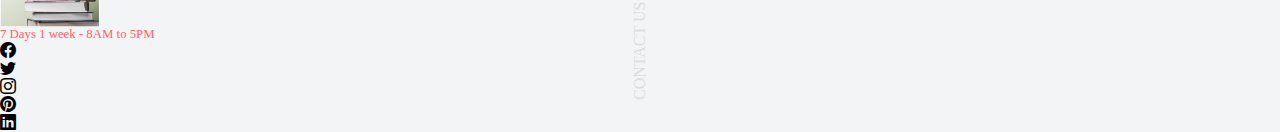
<file: contact.html>
<!DOCTYPE html>
<html lang="en">
<head>
    <meta charset="UTF-8">
    <meta name="viewport" content="width=device-width, initial-scale=1.0">
    <link href="https://cdn.jsdelivr.net/npm/bootstrap@5.3.8/dist/css/bootstrap.min.css" rel="stylesheet"
        integrity="sha384-sRIl4kxILFvY47J16cr9ZwB07vP4J8+LH7qKQnuqkuIAvNWLzeN8tE5YBujZqJLB" crossorigin="anonymous">
    <link rel="stylesheet" href="https://cdn.jsdelivr.net/npm/bootstrap-icons@1.13.1/font/bootstrap-icons.min.css">
    <link rel="stylesheet" href="https://cdnjs.cloudflare.com/ajax/libs/font-awesome/6.5.0/css/all.min.css">
    <link rel="stylesheet" href="contact.css">
    <!-- <link rel="stylesheet" href="index.css"> -->
    <title>Shop</title>
</head>
<body>
    
     <header>
         <nav class="container-fluid navbar  navbar-bg shadow">

            <div class="container-fluid cont-bg  d-flex">
                <div class="container-fluid  d-flex justify-content-md-between justify-content-lg-between align-items-center">

                    <!-- <div class="d-none col-lg-5 d-md-flex col-md-6 d-lg-flex  align-items-center gap-4">
                        <div class="input-group d-none d-md-flex d-lg-flex w-50">

                            <input type="text" class="form-control " placeholder="Search books ..."
                                aria-label="Username" aria-describedby="addon-wrapping">
                            <span class="input-group-text" id="addon-wrapping"><i class="bi bi-search"></i></span>
                        </div>
                    </div> -->

                    <div class="img col col-lg-3 col-md-3 d-flex   align-items-center">

                        <div class=" img d-flex align-items-center">
                            <p class="h2 fw-bold">BOOTIN</p>
                        </div>

                    </div>

                    <div class=" container-fluid w-100 d-none d-sm-flex d-flex justify-content-center ">
                        <div>
                            <ul class="liens d-flex gap-4 align-items-center justify-content-center list-unstyled">
                                <a href="index.html" class="text-decoration-none text-dark lienh">Home </a>
                                <a href="shop.html" class="text-decoration-none text-dark liensh">Shop</a>
                                <a href="post.html" class="text-decoration-none text-dark  lienp">Post </a>
                                <a href="contact.html" class="text-decoration-none text-dark contact lienc">contact</a>
                            </ul>
                        </div>
                    </div>

                    <div class="col-3 navbar-toggler d-flex d-sm-none justify-content-end" type="button"
                        data-bs-toggle="offcanvas" data-bs-target="#offcanvas" aria-controls="offcanvasNavbar"
                        aria-label="Toggle navigation">
                        <span class="navbar-toggler-icon "></span>
                    </div>
                    <div
                        class="d-none col-lg-3 col-md-3  d-sm-flex d-flex gap-4 align-items-center justify-content-end">
                        <div class="ico gap-2 ml-3 d-flex">
                            <div class="p-2 border-end pe-2">
                                <i class="bi bi-heart"></i>
                                <div class="badge fs-7">3</div>
                            </div>
                            <div class="p-2 border-end">
                                <i class="bi bi-bookmark"></i>
                                <div class="badge1 fs-7">0</div>
                            </div>
                            <div class="p-2">
                                <i class="bi bi-person-fill"></i>
                            </div>
                        </div>
                    </div>

                </div>

                <!-- <a class="navbar-brand" href="#">Offcanvas navbar</a> -->

                <div class="container offcanvas  toggle " id="offcanvas">
                    <div class="offcanvas-body">
                        <div class="navbar-links" id="nav-links">
                            <ul class="liens d-flex flex-column p-4 border-bottom gap-4  list-unstyled">
                                <a href="index.html" class=" text-dark fs-5 lienh">Home </a>
                                <a href="shop.html" class="text-decoration-none text-dark fs-5 shop liensh">Shop </a>
                                <a href="post.html" class="text-decoration-none text-dark fs-5 lienp">Post </a>
                                <a href="contact.html" class="text-decoration-none text-dark fs-5 lienc">Contact </a>
                            </ul>
                        </div>
                    </div>
                </div>
            </div>
            </div>

            

        </nav>
    </header>

    <main class="">

         <div class="hero border bg-img text-white mb-3 position-relative d-flex justify-content-center align-items-center">

            <div class="bg-img position-absolute fw-bold text-center"><h1>Contact Us</h1></div>

            <div class=" bg-img h-100"><img src="./assets/bg.jpg" alt="" class="bg-img h-100"></div>
        </div>

        <div class="container-fluid pt-2">
            <div class="row justify-content-center">
                <div class="col-11 col-md-5 col-lg-5">
                    
                    <div class=" ">
                        <div class="mt-3 gap-3">
                           <div class="mb-4">
                            <p class="fw-bold m-0 fs-5 ">Adresse</p>
                            <p class="fs-7 m-0">14 LE Gounlburn, St, Sydney 1198NSA.</p>
                           </div>

                           <div class="mb-4">
                            <p class="fw-bold m-0 fs-5">Phone</p>
                            <p class="fs-7 m-0">(+089) 19918989</p>
                           </div>

                           <div class="mb-4">
                            <p class="fw-bold m-0 fs-5">Email</p>
                            <p class="fs-7 m-0">support@domain.com</p>
                           </div>

                           <div class="mb-4">
                            <p class="fw-bold m-0 fs-5">Opening time</p>
                            <p class="fs-7 m-0">8:00 Am - 1O:OO Pm, Sunday close</p>
                           </div>

                           <div>
                            <p class="fw-bold m-0 fs-5">follow us on</p>
                            <div class="d-flex gap-4 align-items-center">
                            <div><i class="bi bi-facebook fs-5"></i></div>
                            <div><i class="bi bi-twitter fs-5"></i></div>
                            <div><i class="bi bi-instagram fs-5"></i></div>
                            <div><i class="bi bi-linkedin fs-5"></i></div>
                        </div>
                           </div>
                        </div>

                    </div>
                            
                      
                </div>

                <div class="col-11 col-md-6 col-lg-6 ">
                    
                    <div class=" d-flex justify-content-center w-100">
                        <div class="mt-3 w-100">
                            <iframe src="https://www.google.com/maps/embed?pb=!1m18!1m12!1m3!1d5414.983822090944!2d2.1254193!3d13.5115556!2m3!1f0!2f0!3f0!3m2!1i1024!2i768!4f13.1!3m3!1m2!1s0x11d075640e049f31%3A0x100cb8d915ab5400!2sCodeloccol!5e1!3m2!1sfr!2sne!4v1765517214586!5m2!1sfr!2sne" height="370" style="border:0;" allowfullscreen="" loading="lazy" referrerpolicy="no-referrer-when-downgrade" class="w-100"></iframe>
                        </div>

                    </div>
                     
                </div>
            </div>

            
        </div>

        <div class="container-fluid mb-5 ">

            <div class=""><p class="m-0 fw-bold fs-4">Get in touch</p></div>

            <div class="row d-flex justify-content-between">
                <div class="  col-11 col-md-7 col-lg-7 ">

                    
                    
                    <div class="row g-3  d-flex mt-4">
                    
                        
                        <div class="row g-3 mt-3">
                            <div class="col-11 col-md-6 col-lg-6 ">

                                <div class="li d-flex ">
                                    <input type="text" placeholder="Name" class="w-100 bg-in p-2">
                                </div>
                                 
                            </div>

                            <div class="col-11 col-md-6 col-lg-6">
                            <div class="li d-flex ">
                                <input type="text" placeholder="Email" class="w-100 bg-in p-2">
                             </div>
                                
                            </div>

                            <div class="col-11 col-md-12 col-lg-12">
                               <input type="text" placeholder="Subject" class="w-100 bg-in p-2">
                            </div>

                            <div class="col-11 col-md-12 col-lg-12">
                               <textarea name="" id="" placeholder="Comment" class="w-100 bg-in p-2 bg-in"></textarea>
                            </div>
                                
                            </div>

                            <div class="mt-3"><button class="but3 fs-7 p-2">Post comment</button></div>
                            
                        </div>

                        <div class="col-11 col-md-4 col-lg-4">

                            
                            <div class="li d-flex ">

            
                        </div>
                        
                    </div> 
                            
                      
                </div>

                <div class="col-12 col-md-3 col-lg-3  d-flex d-none d-lg-block mb-5">
                    
                    <div class="d-flex rotat w-100 h-100 align-items-center align-items-end">
                        <p class="fs-1 fw-bold bg-rotat m-0 w-100 text-center">CONTACT US</p>
                    </div>
                     
                </div>
            </div>

            
        </div>

    </main>

    <footer class="shadow bg-in mt-5 ">
        <div class="container-fluid footer-content p-4 ">


            <div class="row ">
                <div class="col-lg-6 col-md-9 gap-5 d-lg-flex d-md-flex">


                    <div class="col-lg-5 col-md-8">
                        <div class="">
                            <div>
                                <p class="fw-bold">Contact-us</p>
                            </div>
                            <hr>
                            <div>
                                <div>
                                    <div class="loc d-flex gap-3">
                                        <div><i class="bi bi-geo-alt-fill"></i></div>
                                        <div class="">
                                            <div>
                                                <p class="fs-7"><span class="">1998 wall street 707,</span> <br>
                                                    Washington DC, USA</p>
                                            </div>
                                        </div>
                                    </div>
                                    <div class="mails d-flex gap-3">
                                        <div><i class="bi bi-envelope-fill"></i></div>
                                        <div class="">
                                            <div>
                                                <p class="fs-7"><span class="">Bookmart@domain.com</span> <br>
                                                    support@gmail.com</p>
                                            </div>
                                        </div>
                                    </div>
                                    <div class="tels d-flex gap-3">
                                        <div><i class="bi bi-telephone-fill"></i></i></div>
                                        <div class="">
                                            <div>
                                                <p class="fs-7"><span class="">(84) 0123 456 789</span> <br>(84) 0123
                                                    456 789</p>
                                            </div>
                                        </div>
                                    </div>


                                </div>
                                <div>

                                </div>
                            </div>
                        </div>
                    </div>
                    <div class="mb-3 ">
                        <div>
                            <p class="fw-bold">Information</p>
                        </div>
                        <hr>
                        <div class=" ">
                            <ul class="d-flex flex-column gap-2 p-0">
                                <a href="" class="text-decoration-none text-dark">Contact-us</a>
                                <a href="" class="text-decoration-none text-dark">Site Map</a>
                                <a href="" class="text-decoration-none text-dark">Privacy policy</a>
                                <a href="" class="text-decoration-none text-dark">About-us</a>
                                <a href="" class="text-decoration-none text-dark">Costomer service</a>
                            </ul>
                        </div>
                    </div>
                </div>

                <div  class="col-lg-5 col-md-12 justify-content-md-between gap-5 d-lg-flex d-md-flex  justify-content-lg-between justify-content-md-between">
                    <div class="">
                        <div>
                            <p class="fw-bold">My Account</p>
                        </div>
                        <hr>
                        <div class=" ">
                            <ul class="d-flex flex-column gap-2 p-0">
                                <a href="" class="text-decoration-none text-dark">Sign In</a>
                                <a href="" class="text-decoration-none text-dark">View cart</a>
                                <a href="" class="text-decoration-none text-dark">My wishlist</a>
                                <a href="" class="text-decoration-none text-dark">Track My Order</a>
                                <a href="" class="text-decoration-none text-dark">help</a>
                            </ul>
                        </div>
                    </div>
                    <div class="">
                        <div>
                            <h5>Instagram</h5>
                        </div>
                        <hr>

                        <div class="d-flex mb-2 ">
                            <div class="ins d-flex gap-3 border me-3">
                                <img src="./assets/ins1.png" alt="">
                            </div>

                            <div class="ins d-flex gap-3 me-3">
                                <img src="./assets/ins2.png" alt="">
                            </div>

                            <div class="ins d-flex gap-3">
                                <img src="./assets/ins3.png" alt="">
                            </div>

                        </div>

                        <div>
                            <p class="fo fs-7">7 Days 1 week - 8AM to 5PM</p>
                        </div>

                        <div class="d-flex gap-4 align-items-center">
                            <div><i class="bi bi-facebook fs-5"></i></div>
                            <div><i class="bi bi-twitter fs-5"></i></div>
                            <div><i class="bi bi-instagram fs-5"></i></div>
                            <div><i class="bi bi-pinterest fs-5"></i></div>
                            <div><i class="bi bi-linkedin fs-5"></i></div>
                        </div>

                    </div>
                </div>
            </div>
        </div>
    </footer>

    <script src="https://cdn.jsdelivr.net/npm/bootstrap@5.3.8/dist/js/bootstrap.bundle.min.js"
        integrity="sha384-FKyoEForCGlyvwx9Hj09JcYn3nv7wiPVlz7YYwJrWVcXK/BmnVDxM+D2scQbITxI"
        crossorigin="anonymous"></script>
</body>
</html>
</file>
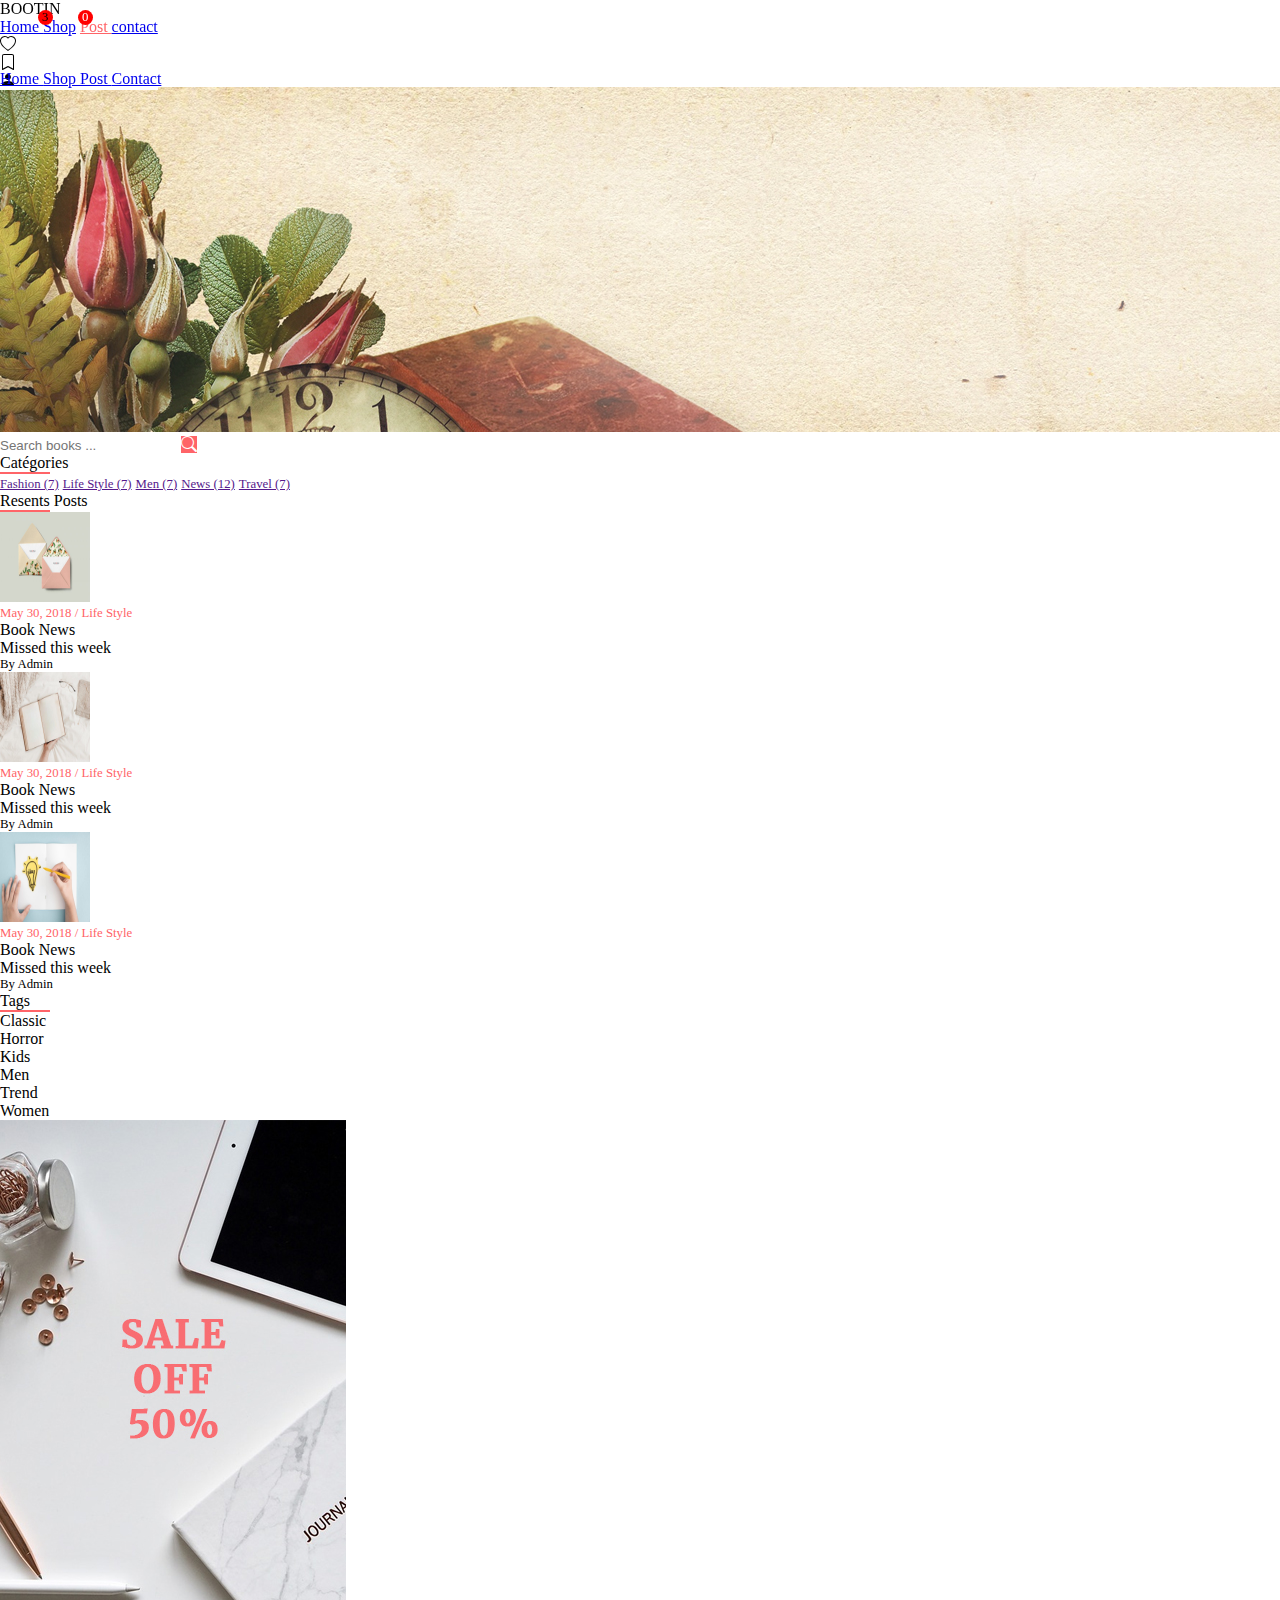
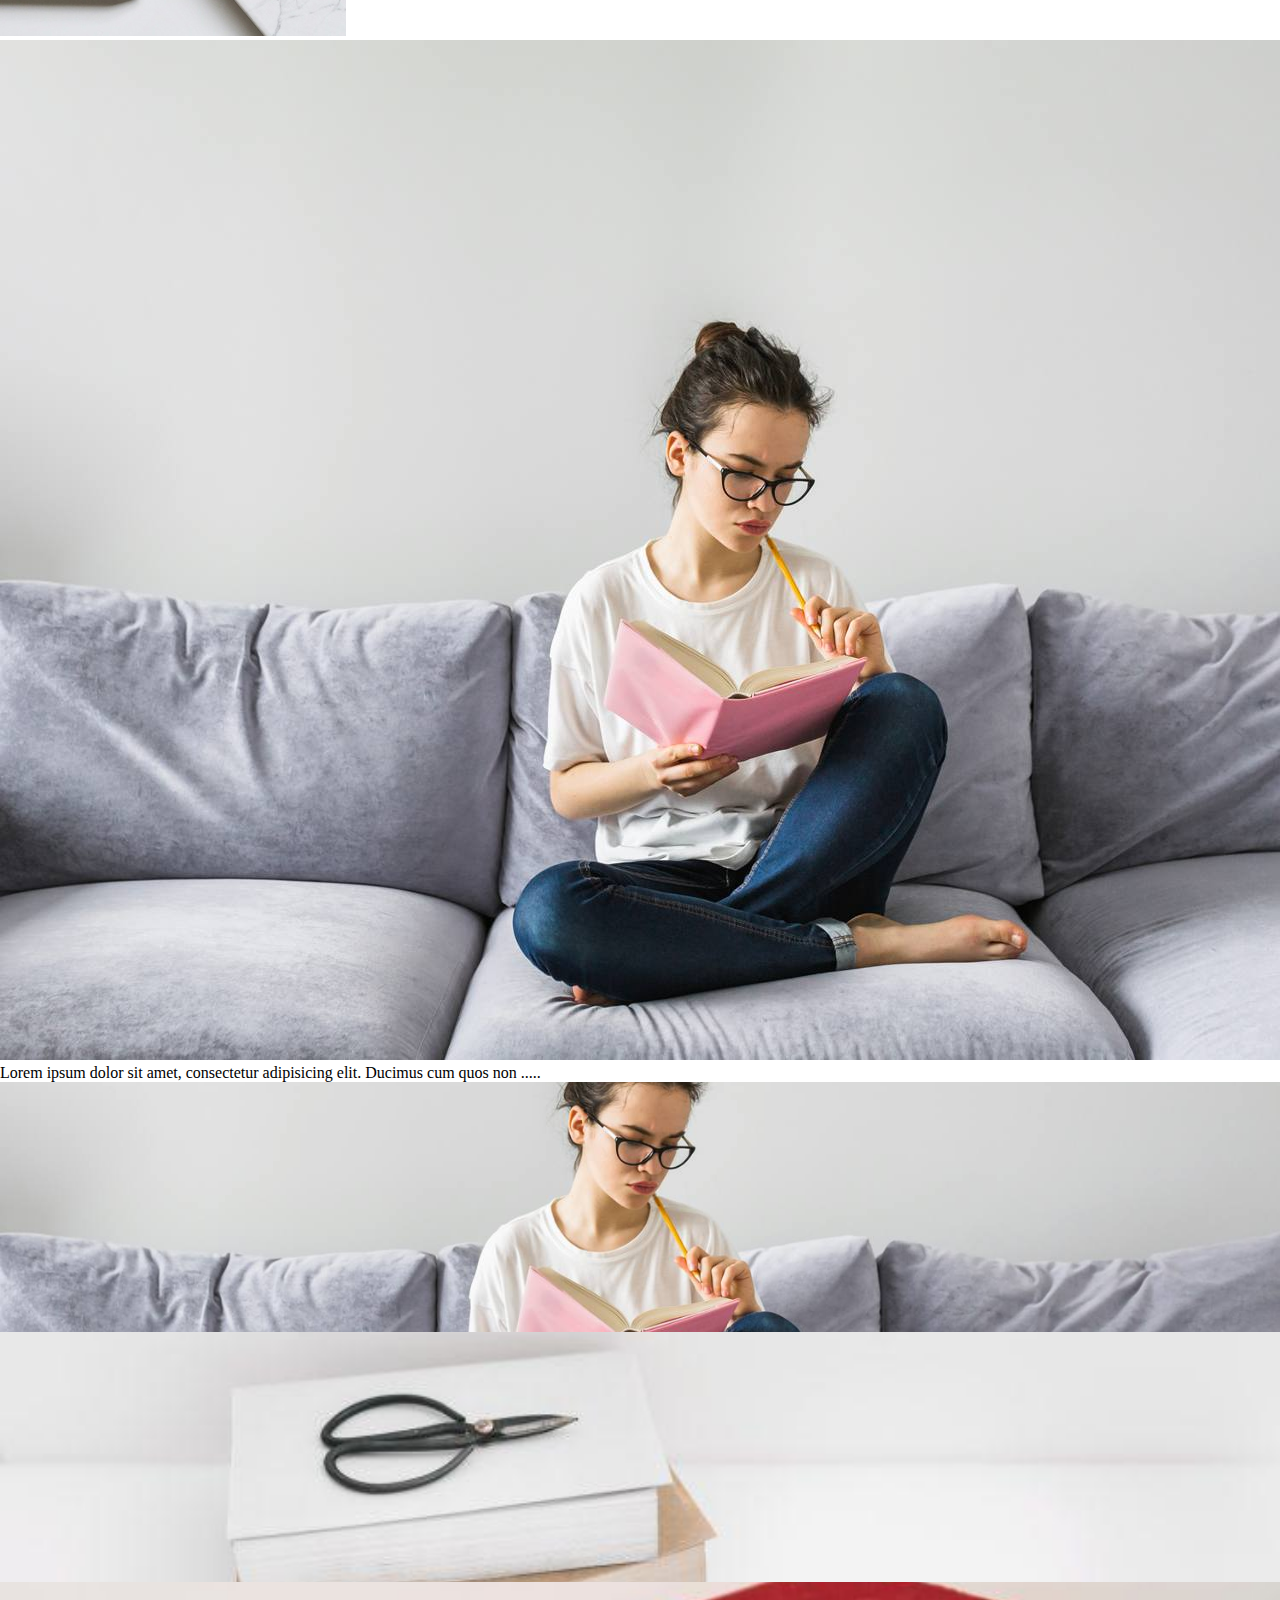
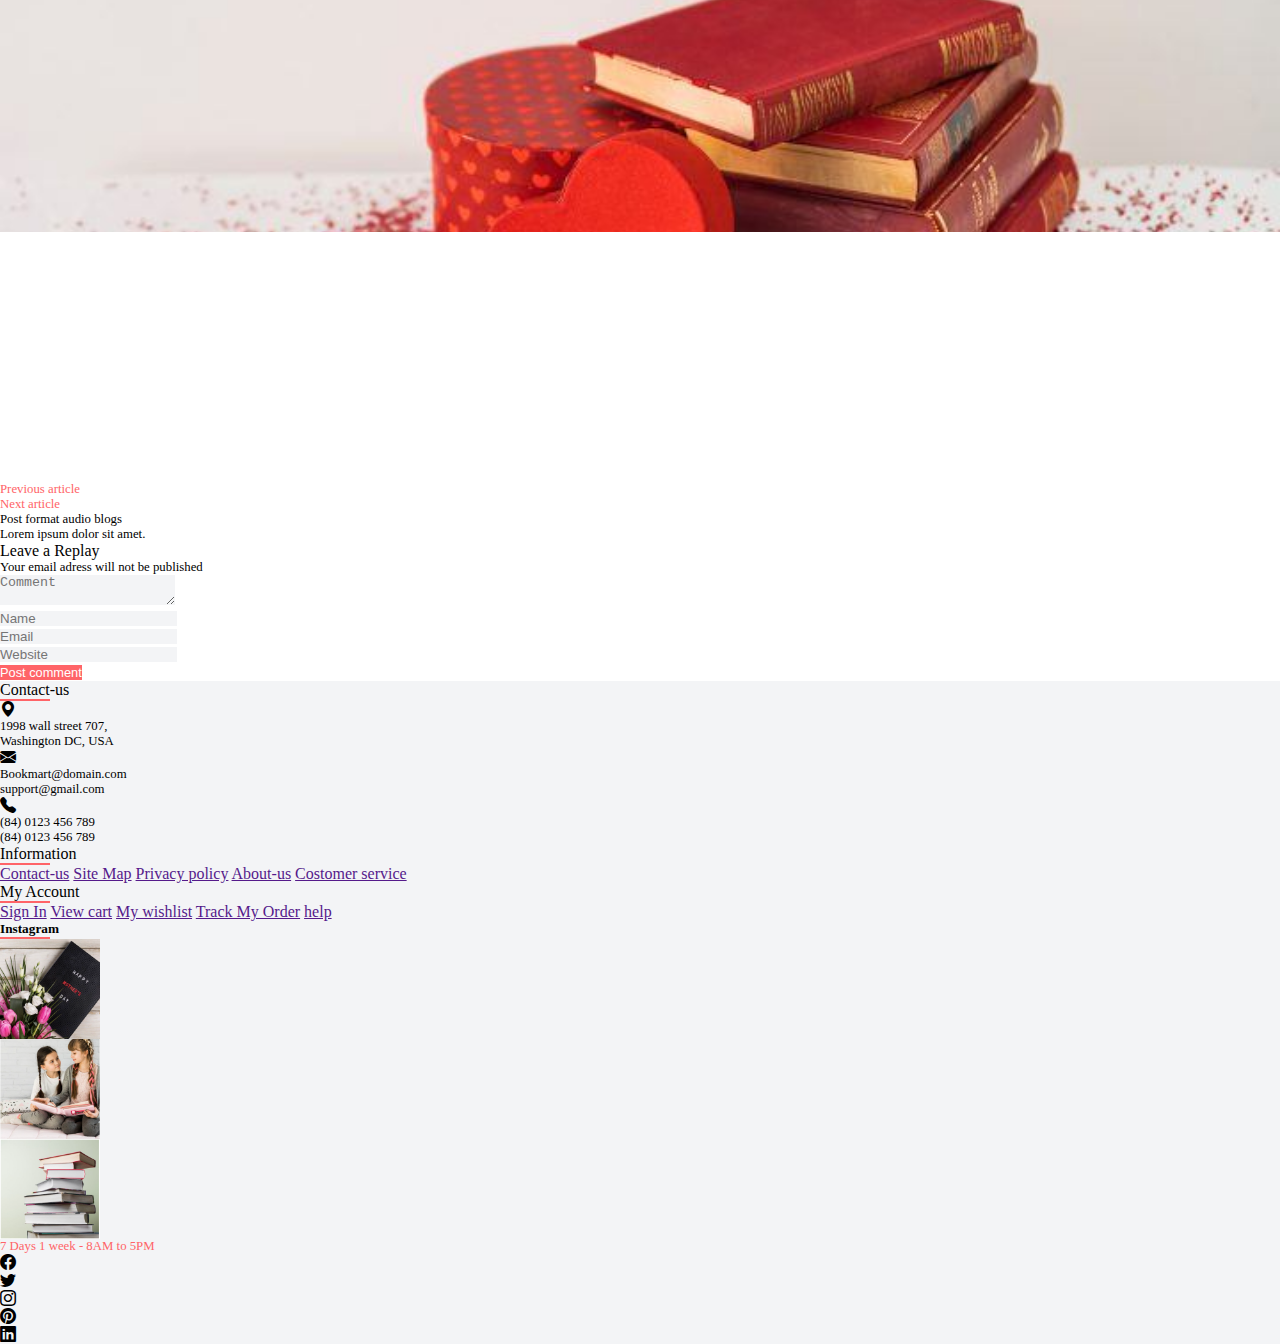
<file: post.html>
<!DOCTYPE html>
<html lang="en">
<head>
    <meta charset="UTF-8">
    <meta name="viewport" content="width=device-width, initial-scale=1.0">
    <link href="https://cdn.jsdelivr.net/npm/bootstrap@5.3.8/dist/css/bootstrap.min.css" rel="stylesheet"
        integrity="sha384-sRIl4kxILFvY47J16cr9ZwB07vP4J8+LH7qKQnuqkuIAvNWLzeN8tE5YBujZqJLB" crossorigin="anonymous">
    <link rel="stylesheet" href="https://cdn.jsdelivr.net/npm/bootstrap-icons@1.13.1/font/bootstrap-icons.min.css">
    <link rel="stylesheet" href="https://cdnjs.cloudflare.com/ajax/libs/font-awesome/6.5.0/css/all.min.css">
    <link rel="stylesheet" href="post.css">
    <!-- <link rel="stylesheet" href="index.css"> -->
    <title>Shop</title>
</head>


<body>
    
    <header>
         <nav class="container-fluid navbar  navbar-bg shadow">

            <div class="container-fluid cont-bg  d-flex">
                <div class="container-fluid  d-flex justify-content-md-between justify-content-lg-between align-items-center">

                    <!-- <div class="d-none col-lg-5 d-md-flex col-md-6 d-lg-flex  align-items-center gap-4">
                        <div class="input-group d-none d-md-flex d-lg-flex w-50">

                            <input type="text" class="form-control " placeholder="Search books ..."
                                aria-label="Username" aria-describedby="addon-wrapping">
                            <span class="input-group-text" id="addon-wrapping"><i class="bi bi-search"></i></span>
                        </div>
                    </div> -->

                    <div class="img col col-lg-3 col-md-3 d-flex   align-items-center">

                        <div class=" img d-flex align-items-center">
                            <p class="h2 fw-bold">BOOTIN</p>
                        </div>

                    </div>

                    <div class=" container-fluid w-100 d-none d-sm-flex d-flex justify-content-center ">
                        <div>
                            <ul class="liens d-flex gap-4 align-items-center justify-content-center list-unstyled">
                                <a href="index.html" class="text-decoration-none text-dark lienh">Home </a>
                                <a href="shop.html" class="text-decoration-none text-dark liensh">Shop</a>
                                <a href="post.html" class="text-decoration-none text-dark post lienp">Post </a>
                                <a href="contact.html" class="text-decoration-none text-dark lienc">contact</a>
                            </ul>
                        </div>
                    </div>

                    <div class="col-3 navbar-toggler d-flex d-sm-none justify-content-end" type="button"
                        data-bs-toggle="offcanvas" data-bs-target="#offcanvas" aria-controls="offcanvasNavbar"
                        aria-label="Toggle navigation">
                        <span class="navbar-toggler-icon "></span>
                    </div>
                    <div
                        class="d-none col-lg-3 col-md-3  d-sm-flex d-flex gap-4 align-items-center justify-content-end">
                        <div class="ico gap-2 ml-3 d-flex">
                            <div class="p-2 border-end pe-2">
                                <i class="bi bi-heart"></i>
                                <div class="badge fs-7">3</div>
                            </div>
                            <div class="p-2 border-end">
                                <i class="bi bi-bookmark"></i>
                                <div class="badge1 fs-7">0</div>
                            </div>
                            <div class="p-2">
                                <i class="bi bi-person-fill"></i>
                            </div>
                        </div>
                    </div>

                </div>

                <!-- <a class="navbar-brand" href="#">Offcanvas navbar</a> -->

                <div class="container offcanvas  toggle " id="offcanvas">
                    <div class="offcanvas-body">
                        <div class="navbar-links" id="nav-links">
                            <ul class="liens d-flex flex-column p-4 border-bottom gap-4  list-unstyled">
                                <a href="index.html" class=" text-dark fs-5 lienh">Home </a>
                                <a href="shop.html" class="text-decoration-none text-dark fs-5 shop liensh">Shop </a>
                                <a href="post.html" class="text-decoration-none text-dark fs-5 lienp">Post </a>
                                <a href="contact.html" class="text-decoration-none text-dark fs-5 lienc">Contact </a>
                            </ul>
                        </div>
                    </div>
                </div>
            </div>
            </div>

            

        </nav>
    </header>

    <main class="main ">

        <div class="bg-img hero  text-white mb-3 position-relative d-flex justify-content-center align-items-center">

            <div class="position-absolute fw-bold bg-img text-center"><h1>Post</h1></div>

            <div class="bg-img h-100"><img src="./assets/bg.jpg" alt="" class="bg-img h-100"></div>
        </div>

        <div class="container-fluid pt-2">
            <div class="row  g-5">
                <div class="ms-4  col-11 col-md-4 col-lg-4">
                    <div class="col-12 col-lg-5 d-md-flex col-md-6 d-lg-flex  align-items-center gap-4" >
                        <div class="input-group  d-md-flex d-lg-flex  ">

                            <input type="text" class="form-control border-bottom" placeholder="Search books ..."
                                aria-label="Username" aria-describedby="addon-wrapping">
                            <span class="input-group-text un" id="addon-wrapping"><i class="bi bi-search"></i></span>
                        </div>
                    </div>
                    
                    <div class="  row g-3 gap-3 d-flex ">

                        <div class=" col-12 col-md-12 col-lg-12  d-flex  flex-column bg-livr rounded-2 pb-3">
                            <div class="mt-4">
                                <div>
                                    <p class="fw-bold m-0 fs-5">Catégories</p>
                                </div>
                                <hr>
                                <div class=" ">
                                    <ul class="d-flex flex-column gap-3 p-0">
                                        <a href="" class="text-decoration-none text-dark fs-7">Fashion (7)</a>
                                        <a href="" class="text-decoration-none text-dark fs-7">Life Style (7)</a>
                                        <a href="" class="text-decoration-none text-dark fs-7">Men (7)</a>
                                        <a href="" class="text-decoration-none text-dark fs-7">News (12)</a>
                                        <a href="" class="text-decoration-none text-dark fs-7">Travel (7)</a>
                                    </ul>
                                </div>
                            </div>

                            <div class="col-12 col-md-12 col-lg-12">
                                <div>
                                    <p class="fw-bold m-0 fs-5">Resents Posts</p>
                                </div>
                                <hr>
                                <div class="equal-card">

                                    <!-- item 1 -->
                                    <div class="d-flex gap-2 blog m-2">
                                        <div><img src="./assets/blog.jpg" alt="" class="img-fluid" style="width:90px; height:90px;"></div>
                                        <div>
                                            <p class="fs-7 fo m-1">May 30, 2018 / Life Style</p>
                                            <p class="m-1 fw-bold">Book News</p>
                                            <p class="m-1 fw-bold">Missed this week</p>
                                            <p class="fs-7">By Admin</p>
                                        </div>
                                    </div>

                                    <!-- item 2 -->
                                    <div class="d-flex gap-2 blog m-2">
                                        <div><img src="./assets/blog2.jpg" alt="" class="img-fluid" style="width:90px; height:90px;"></div>
                                        <div>
                                            <p class="fs-7 fo m-1">May 30, 2018 / Life Style</p>
                                            <p class="m-1 fw-bold">Book News</p>
                                            <p class="m-1 fw-bold">Missed this week</p>
                                            <p class="fs-7">By Admin</p>
                                        </div>
                                    </div>

                                    <!-- item 3 -->
                                    <div class="d-flex gap-2 blog m-2">
                                        <div><img src="./assets/blog3.jpg" alt="" class="img-fluid" style="width:90px; height:90px;"></div>
                                        <div>
                                            <p class="fs-7 fo m-1">May 30, 2018 / Life Style</p>
                                            <p class="m-1 fw-bold">Book News</p>
                                            <p class="m-1 fw-bold">Missed this week</p>
                                            <p class="fs-7">By Admin</p>
                                        </div>
                                    </div>

                                </div>
                            </div>

                            <div>
                                <p class="fw-bold m-0 fs-5">Tags</p>
                            </div>
                            <hr>
                            <div class="row g-2 gap-3 d-flex  mt-3">
                                
                                
                                <div class="col-6 col-md-3 col-lg-3 border border-dark hov ">
                                    <div class="ton d-flex gap-3 ">
                                        <div class=" d-flex ">
                                            <p class="m-0">Classic</p>
                                        </div>
                                    </div>
                                </div>

                                <div class="col-5 col-md-4 col-lg-3 border border-dark hov ">
                                    <div class="ton d-flex gap-3">
                                        <div class="">
                                            <p class="m-0">Horror</p>
                                        </div>
                                    </div>

                                </div>

                                <div class="col-6 col-md-3 col-lg-3 border border-dark hov ">
                                    <div class="ton d-flex gap-3">
                                        <div class="">
                                            <p class="m-0">Kids</p>
                                        </div>
                                    </div>
                                </div>

                                <div class="col-5 col-md-5 col-lg-3 border border-dark hov">
                                    <div class="ton d-flex gap-3">
                                        <div class="">
                                            <p class="m-0">Men</p>
                                        </div>
                                    </div>

                                </div>

                                <div class="col-6 col-md-5 col-lg-3 border border-dark hov">
                                    <div class="d-flex">
                                        <div class="">
                                            <p class="m-0">Trend</p>
                                        </div>
                                    </div>

                                </div>

                                <div class="col-5 col-md-5 col-lg-3 border border-dark hov">
                                    <div class="d-flex">
                                        <div class="">
                                            <p class="m-0">Women</p>
                                        </div>
                                    </div>

                                </div>

                            </div>

                            <div class="col-12 col-md-12 col-lg-12  mt-3">
                                <div class="mt-5 w-lg-50 w-md-100 w-100 sale">
                                    <img src="./assets/Image6.jpg" alt="" >
                                </div>

                            </div>
                            
                        </div>

                        <div
                            class=" col-5 col-md-5 col-lg-12 d-flex ">
                           
                        </div>

                    </div>

                </div>

                <div class="col-12 col-md-7 col-lg-7 ">
        
                    <div class="row g-3  d-flex justify-content-center align-items-center mt-">
                    
                        <div class="col-11 col-md-3 col-lg-3   w-100">
                            <div class="li d-flex justify-content-center bas mb-2"><img src="./assets/post.jpg" alt="" class="w-100">
                            </div>
                            
                        </div>

                        <div><p>Lorem ipsum dolor sit amet, consectetur adipisicing elit. Ducimus cum quos non .....</p></div>
                    </div>  

                    <div class="row g-3 d-flex mt-2 justify-content-center align-items-center mb-3">

                        <div class="col-11 col-md-6 col-lg-4 d-flex flex-column justify-content-center align-items-center">
                            <div class="img-box ">
                                <img src="./assets/post.jpg" alt="">
                            </div>
                        </div>

                        <div class="col-11 col-md-6 col-lg-4 ">
                            <div class="img-box ">
                                <img src="./assets/post2.jpg" alt="">
                            </div>
                        </div>

                        <div class="col-11 col-md-6 col-lg-4 ">
                            <div class="img-box ">
                                <img src="./assets/post3.jpg" alt="">
                            </div>
                        </div>
                        <div class="col-11 col-md-6 col-lg-4 d-lg-none d-md-block d-none ">
                            <div class="img-box ">
                                <!-- <img src="./assets/post3.jpg" alt=""> -->
                            </div>
                        </div>

                    </div>

                    <div class="col-11 col-md-12 col-lg-12 border-bottom border-top border-dark p-3 mb-3">
                        <div class=" d-flex justify-content-between">
                            <div><p class="fo m-0 fs-7">Previous article</p></div>
                            <div><p class="fo m-0 fs-7">Next article</p></div>
                        </div>
                        <div class="d-flex justify-content-between">
                            <div><p class=" m-0 fs-7">Post format audio blogs</p></div>
                            <div><p class=" m-0 fs-7">Lorem ipsum dolor sit amet.</p></div>
                        </div>
                    </div>

                    <div class="row g-3  d-flex mt-4">
                    
                        <div class=""><p class="m-0 fw-bold fs-5">Leave a Replay</p></div>
                        <div><p class="m-0 fs-7">Your email adress will not be published</p></div>
                        <div class="col-11 col-md-12 col-lg-12">
                            <div class="li d-flex ">
                               <textarea name="" id="" placeholder="Comment" class="w-100 bg-in p-2"></textarea>
                            </div>
                            
                        </div>
                        <div class="row g-3 mt-3 mb-3">
                            <div class="col-11 col-md-4 col-lg-4 ">
                                <div class="li d-flex ">
                                <input type="text" placeholder="Name" class="w-100 bg-in p-2">
                                </div>
                                
                            </div>
                            <div class="col-11 col-md-4 col-lg-4">
                                <div class="li d-flex ">
                                <input type="text" placeholder="Email" class="w-100 bg-in p-2">
                                </div>
                                
                            </div>
                            <div class="col-11 col-md-4 col-lg-4">
                                <div class="li d-flex ">
                                <input type="text" placeholder="Website" class="w-100 bg-in p-2">
                                </div>
                                
                            </div>

                            <div class="mt-3"><button class="but3 fs-7 p-2">Post comment</button></div>
                            
                        </div>
                        
                    </div>  
                </div>
            </div>

            
        </div>

    </main>

    <footer class="shadow bg-in ">
        <div class="container-fluid footer-content p-4 ">


            <div class="row ">
                <div class="col-lg-6 col-md-9 gap-5 d-lg-flex d-md-flex">


                    <div class="col-lg-5 col-md-8">
                        <div class="">
                            <div>
                                <p class="fw-bold">Contact-us</p>
                            </div>
                            <hr>
                            <div>
                                <div>
                                    <div class="loc d-flex gap-3">
                                        <div><i class="bi bi-geo-alt-fill"></i></div>
                                        <div class="">
                                            <div>
                                                <p class="fs-7"><span class="">1998 wall street 707,</span> <br>
                                                    Washington DC, USA</p>
                                            </div>
                                        </div>
                                    </div>
                                    <div class="mails d-flex gap-3">
                                        <div><i class="bi bi-envelope-fill"></i></div>
                                        <div class="">
                                            <div>
                                                <p class="fs-7"><span class="">Bookmart@domain.com</span> <br>
                                                    support@gmail.com</p>
                                            </div>
                                        </div>
                                    </div>
                                    <div class="tels d-flex gap-3">
                                        <div><i class="bi bi-telephone-fill"></i></i></div>
                                        <div class="">
                                            <div>
                                                <p class="fs-7"><span class="">(84) 0123 456 789</span> <br>(84) 0123
                                                    456 789</p>
                                            </div>
                                        </div>
                                    </div>


                                </div>
                                <div>

                                </div>
                            </div>
                        </div>
                    </div>
                    <div class="mb-3 ">
                        <div>
                            <p class="fw-bold">Information</p>
                        </div>
                        <hr>
                        <div class=" ">
                            <ul class="d-flex flex-column gap-2 p-0">
                                <a href="" class="text-decoration-none text-dark">Contact-us</a>
                                <a href="" class="text-decoration-none text-dark">Site Map</a>
                                <a href="" class="text-decoration-none text-dark">Privacy policy</a>
                                <a href="" class="text-decoration-none text-dark">About-us</a>
                                <a href="" class="text-decoration-none text-dark">Costomer service</a>
                            </ul>
                        </div>
                    </div>
                </div>

                <div  class="col-lg-5 col-md-12 justify-content-md-between gap-5 d-lg-flex d-md-flex  justify-content-lg-between justify-content-md-between">
                    <div class="">
                        <div>
                            <p class="fw-bold">My Account</p>
                        </div>
                        <hr>
                        <div class=" ">
                            <ul class="d-flex flex-column gap-2 p-0">
                                <a href="" class="text-decoration-none text-dark">Sign In</a>
                                <a href="" class="text-decoration-none text-dark">View cart</a>
                                <a href="" class="text-decoration-none text-dark">My wishlist</a>
                                <a href="" class="text-decoration-none text-dark">Track My Order</a>
                                <a href="" class="text-decoration-none text-dark">help</a>
                            </ul>
                        </div>
                    </div>
                    <div class="">
                        <div>
                            <h5>Instagram</h5>
                        </div>
                        <hr>

                        <div class="d-flex mb-2 ">
                            <div class="ins d-flex gap-3 border me-3">
                                <img src="./assets/ins1.png" alt="">
                            </div>

                            <div class="ins d-flex gap-3 me-3">
                                <img src="./assets/ins2.png" alt="">
                            </div>

                            <div class="ins d-flex gap-3">
                                <img src="./assets/ins3.png" alt="">
                            </div>

                        </div>

                        <div>
                            <p class="fo fs-7">7 Days 1 week - 8AM to 5PM</p>
                        </div>

                        <div class="d-flex gap-4 align-items-center">
                            <div><i class="bi bi-facebook fs-5"></i></div>
                            <div><i class="bi bi-twitter fs-5"></i></div>
                            <div><i class="bi bi-instagram fs-5"></i></div>
                            <div><i class="bi bi-pinterest fs-5"></i></div>
                            <div><i class="bi bi-linkedin fs-5"></i></div>
                        </div>

                    </div>
                </div>
            </div>
        </div>
    </footer>

    <script src="https://cdn.jsdelivr.net/npm/bootstrap@5.3.8/dist/js/bootstrap.bundle.min.js"
        integrity="sha384-FKyoEForCGlyvwx9Hj09JcYn3nv7wiPVlz7YYwJrWVcXK/BmnVDxM+D2scQbITxI"
        crossorigin="anonymous"></script>
</body>

</html>
</file>
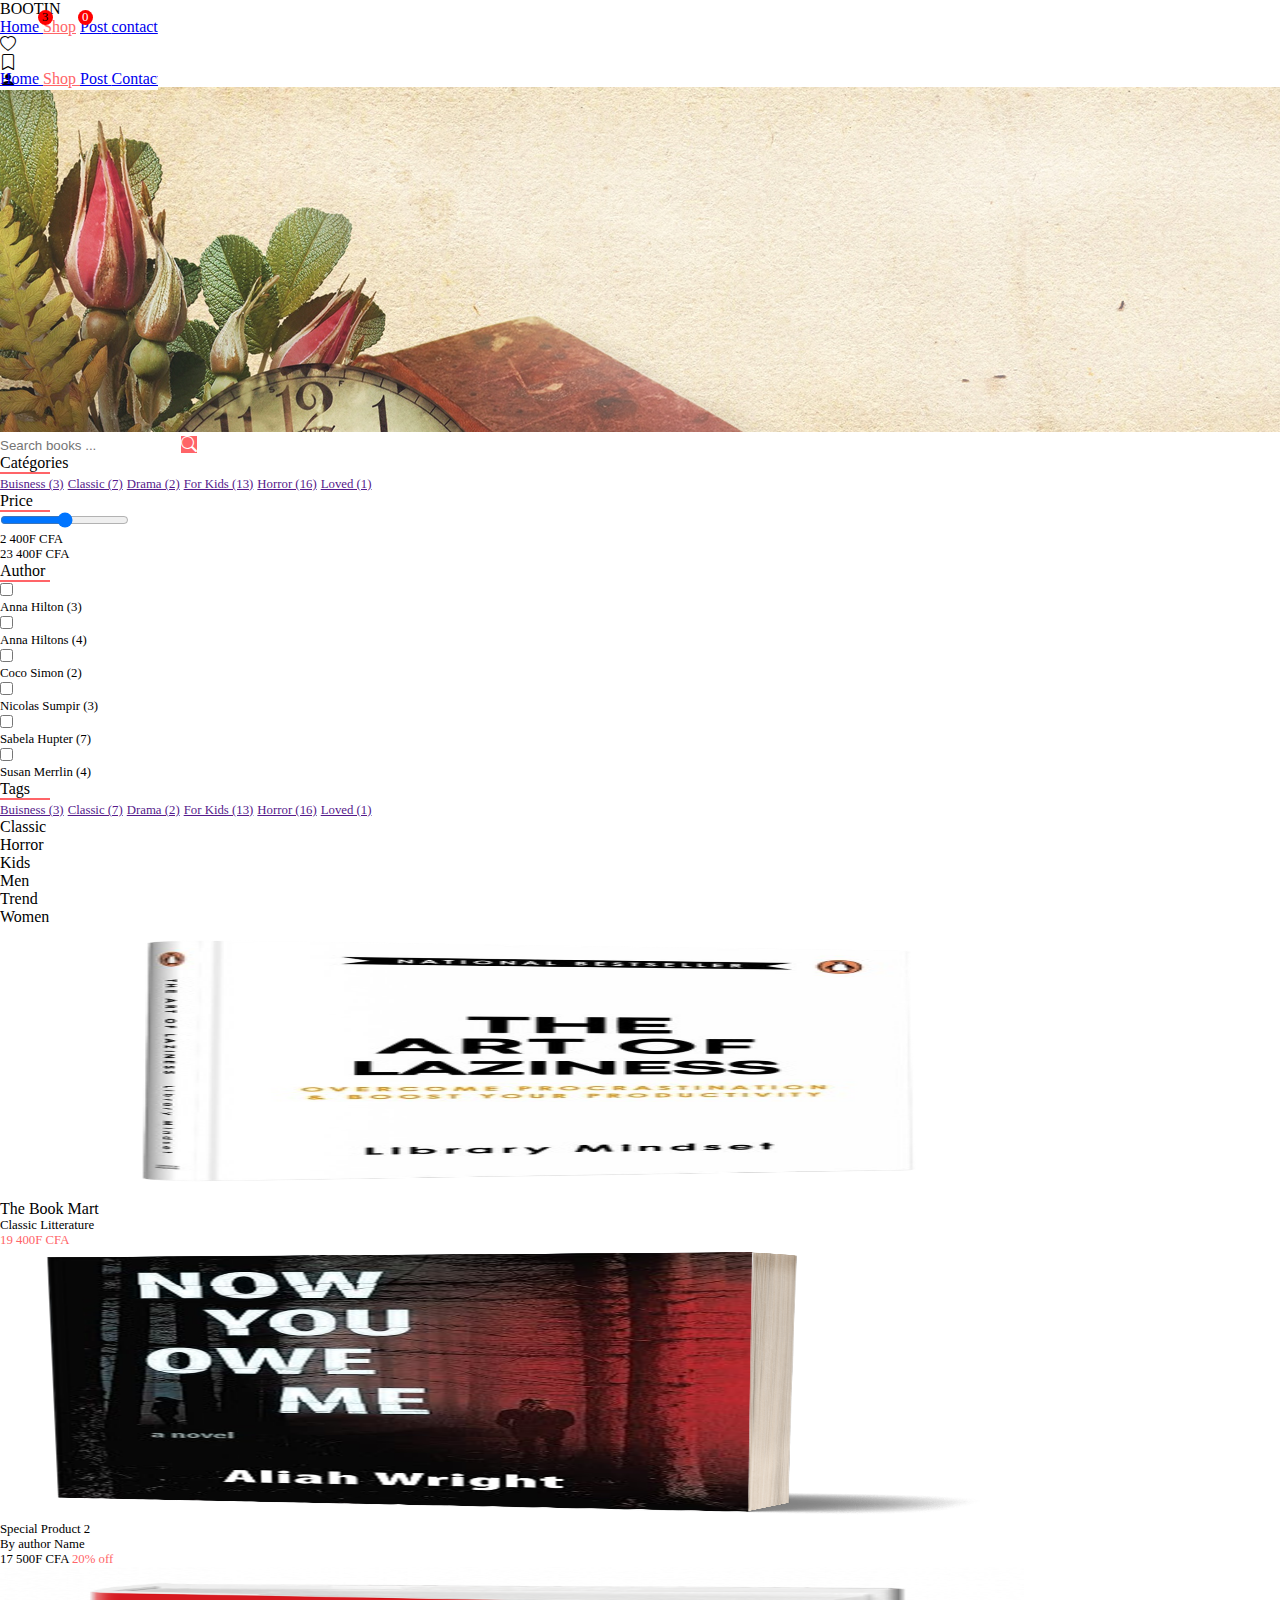
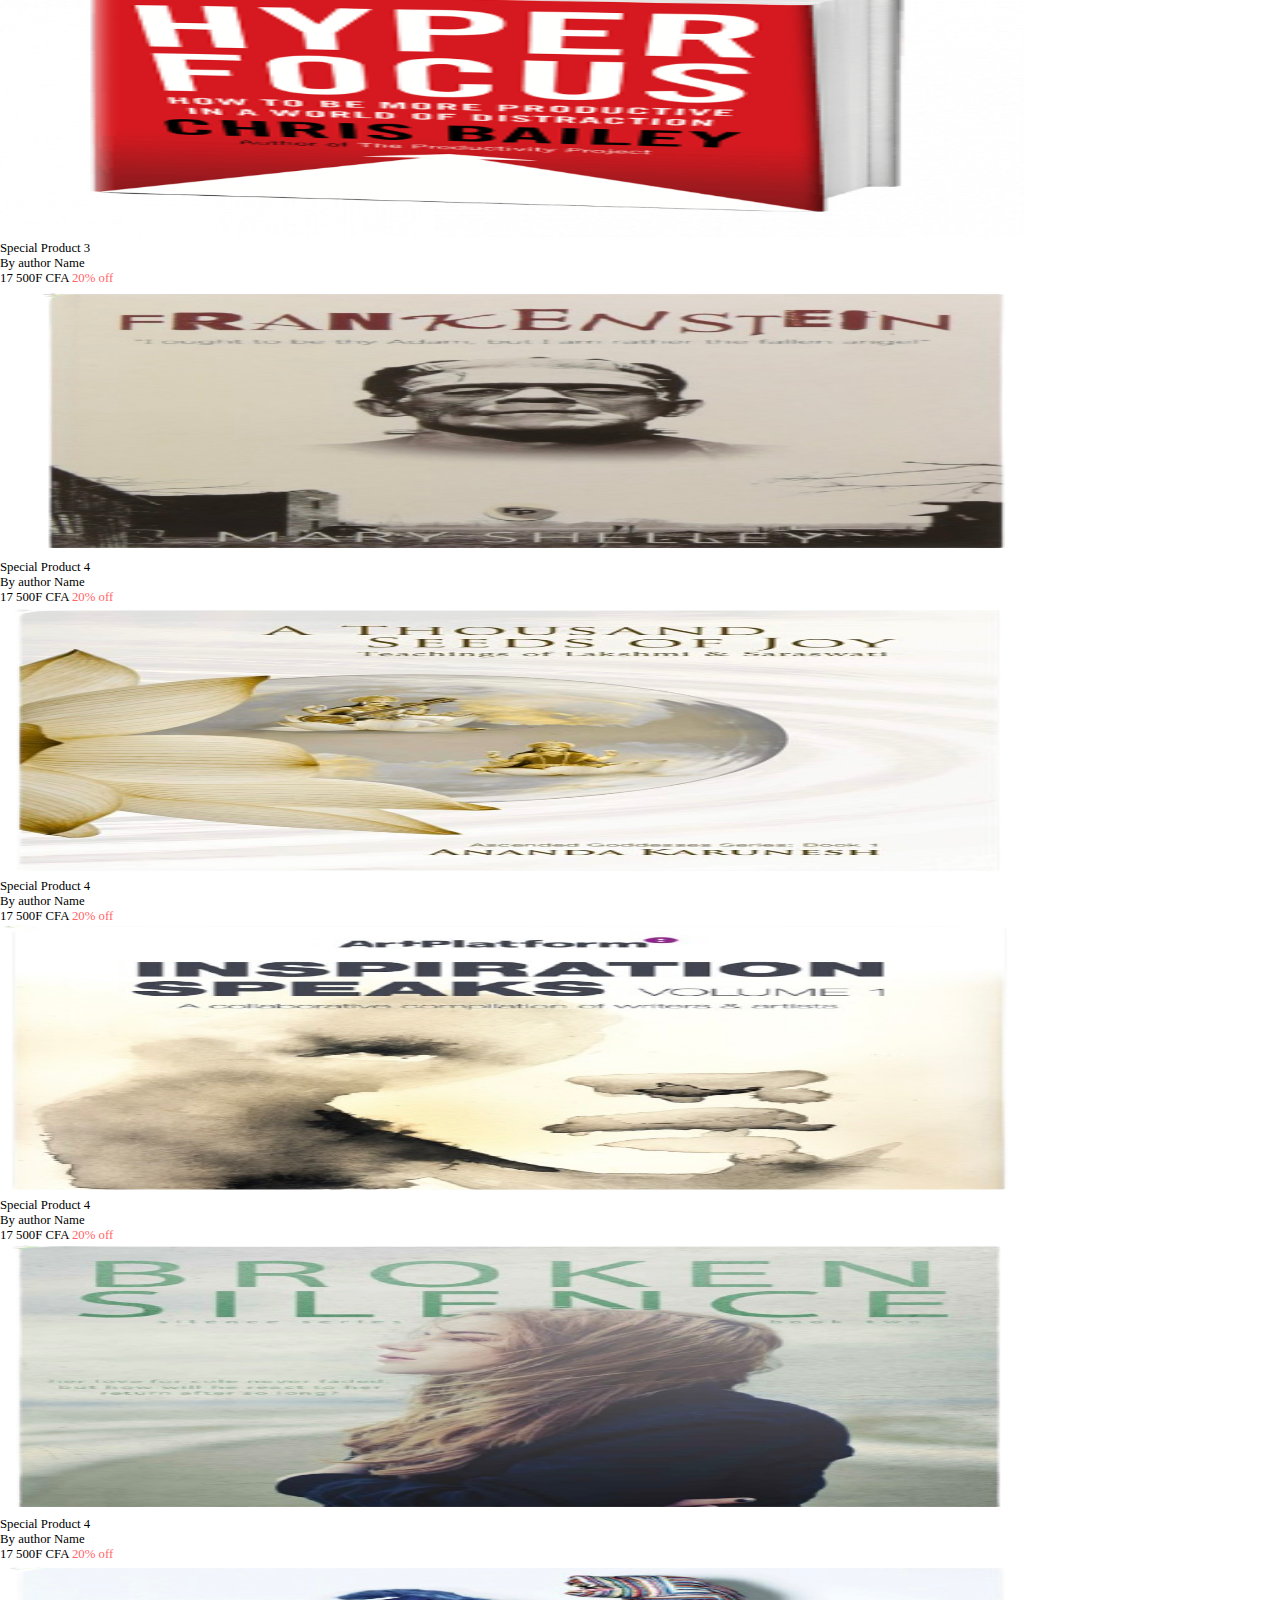
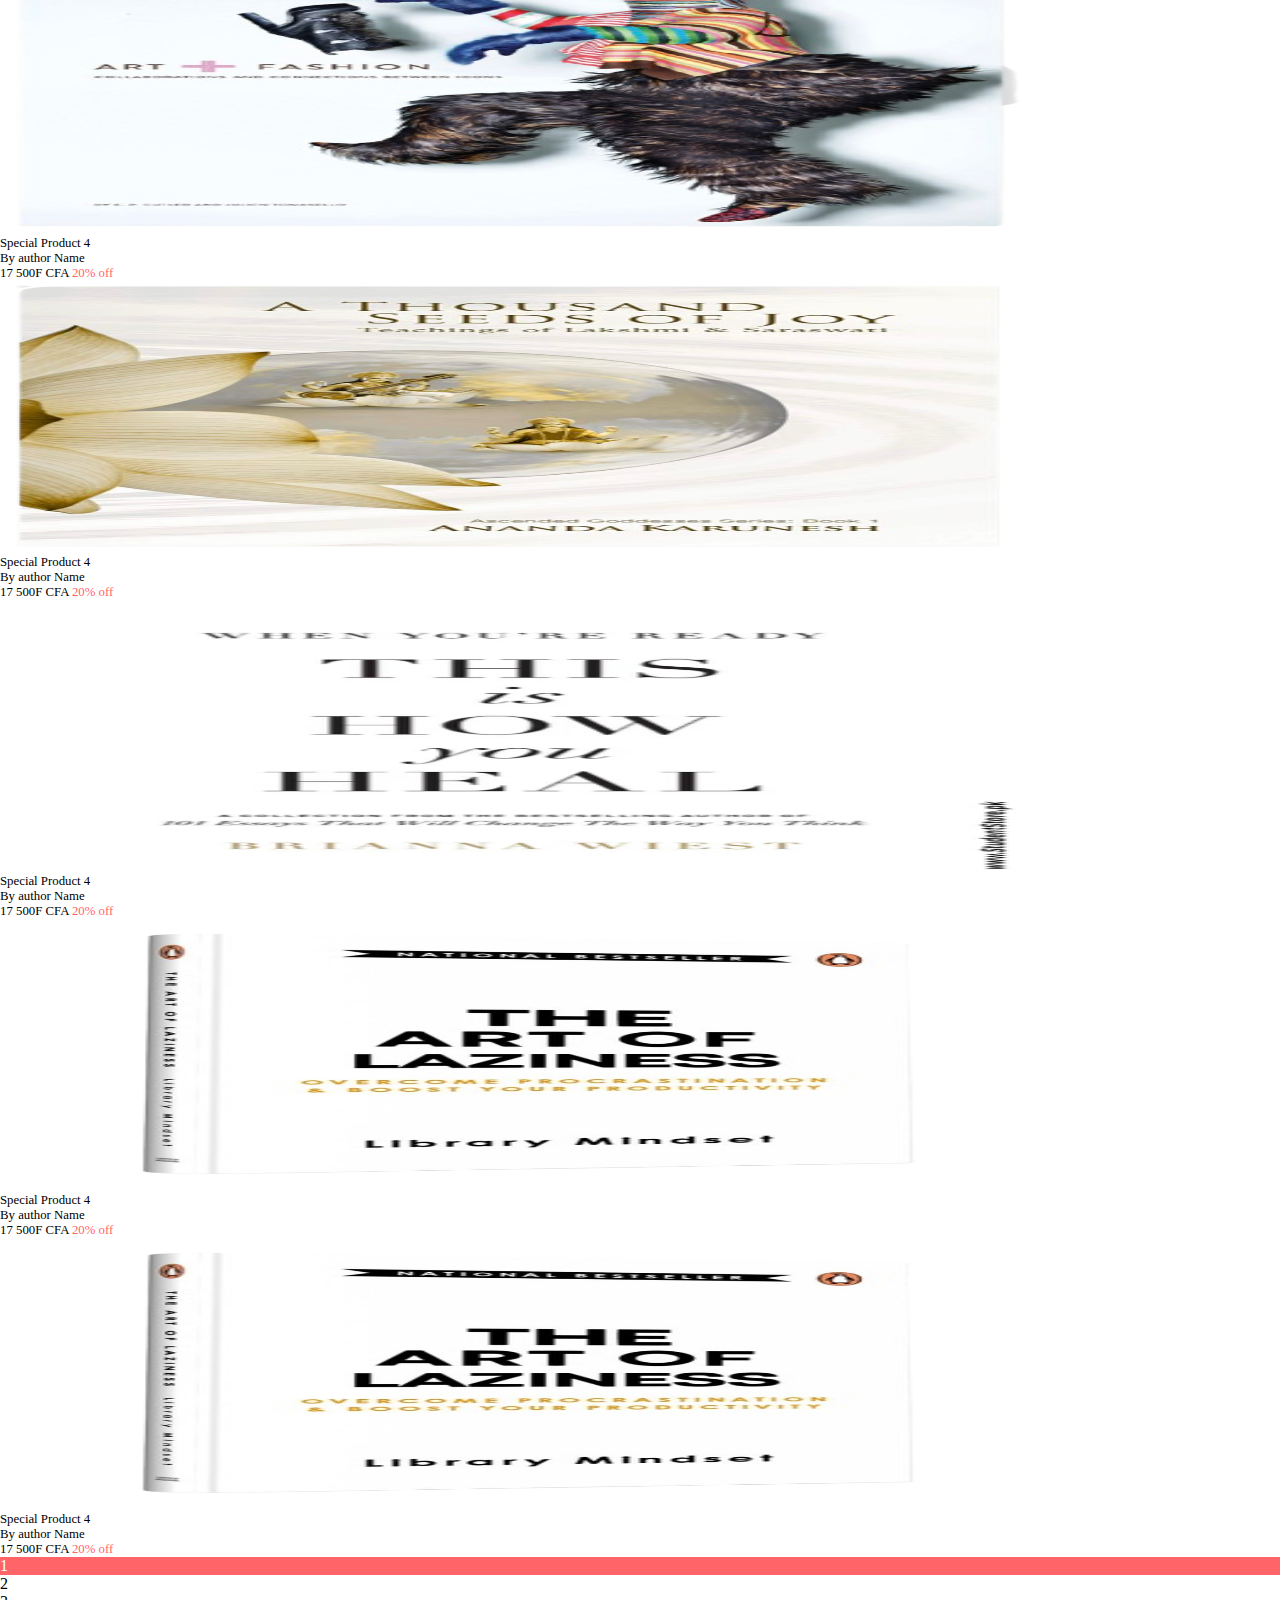
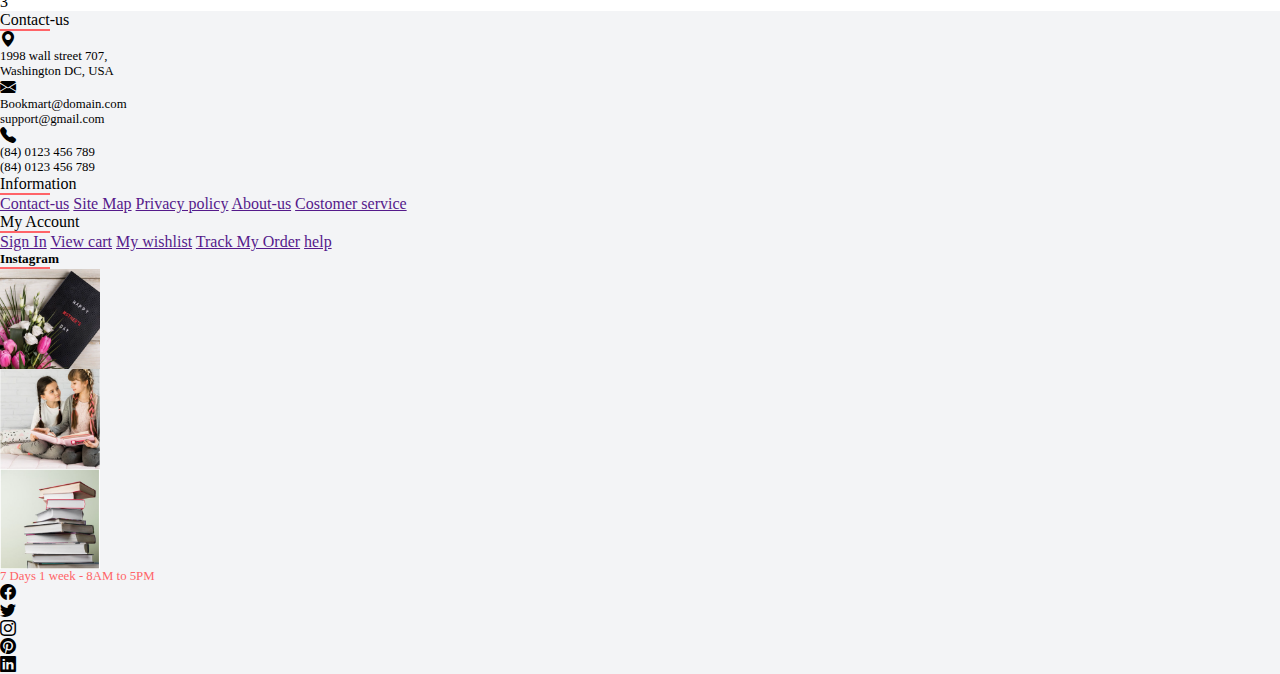
<file: shop.html>
<!DOCTYPE html>
<html lang="en">
<head>
    <meta charset="UTF-8">
    <meta name="viewport" content="width=device-width, initial-scale=1.0">
    <link href="https://cdn.jsdelivr.net/npm/bootstrap@5.3.8/dist/css/bootstrap.min.css" rel="stylesheet"
        integrity="sha384-sRIl4kxILFvY47J16cr9ZwB07vP4J8+LH7qKQnuqkuIAvNWLzeN8tE5YBujZqJLB" crossorigin="anonymous">
    <link rel="stylesheet" href="https://cdn.jsdelivr.net/npm/bootstrap-icons@1.13.1/font/bootstrap-icons.min.css">
    <link rel="stylesheet" href="https://cdnjs.cloudflare.com/ajax/libs/font-awesome/6.5.0/css/all.min.css">
    <link rel="stylesheet" href="shop.css">
    <link rel="stylesheet" href="index.css">
    <title>Shop</title>
</head>


<body>
    
    <header>
         <nav class="container-fluid navbar  navbar-bg shadow">

            <div class="container-fluid cont-bg  d-flex">
                <div class="container-fluid  d-flex justify-content-md-between justify-content-lg-between align-items-center">

                    <!-- <div class="d-none col-lg-5 d-md-flex col-md-6 d-lg-flex  align-items-center gap-4">
                        <div class="input-group d-none d-md-flex d-lg-flex w-50">

                            <input type="text" class="form-control " placeholder="Search books ..."
                                aria-label="Username" aria-describedby="addon-wrapping">
                            <span class="input-group-text" id="addon-wrapping"><i class="bi bi-search"></i></span>
                        </div>
                    </div> -->

                    <div class="img col col-lg-3 col-md-3 d-flex   align-items-center">

                        <div class=" img d-flex align-items-center">
                            <p class="h2 fw-bold">BOOTIN</p>
                        </div>

                    </div>

                    <div class=" container-fluid w-100 d-none d-sm-flex d-flex justify-content-center ">
                        <div>
                            <ul class="liens d-flex gap-4 align-items-center justify-content-center list-unstyled">
                                <a href="index.html" class="text-decoration-none text-dark lienh">Home </a>
                                <a href="shop.html" class="text-decoration-none text-dark shop liensh">Shop</a>
                                <a href="post.html" class="text-decoration-none text-dark lienp">Post </a>
                                <a href="contact.html" class="text-decoration-none text-dark lienc">contact</a>
                            </ul>
                        </div>
                    </div>

                    <div class="col-3 navbar-toggler d-flex d-sm-none justify-content-end" type="button"
                        data-bs-toggle="offcanvas" data-bs-target="#offcanvas" aria-controls="offcanvasNavbar"
                        aria-label="Toggle navigation">
                        <span class="navbar-toggler-icon "></span>
                    </div>
                    <div
                        class="d-none col-lg-3 col-md-3  d-sm-flex d-flex gap-4 align-items-center justify-content-end">
                        <div class="ico gap-2 ml-3 d-flex">
                            <div class="p-2 border-end pe-2">
                                <i class="bi bi-heart"></i>
                                <div class="badge fs-7">3</div>
                            </div>
                            <div class="p-2 border-end">
                                <i class="bi bi-bookmark"></i>
                                <div class="badge1 fs-7">0</div>
                            </div>
                            <div class="p-2">
                                <i class="bi bi-person-fill"></i>
                            </div>
                        </div>
                    </div>

                </div>

                <!-- <a class="navbar-brand" href="#">Offcanvas navbar</a> -->

                <div class="container offcanvas  toggle " id="offcanvas">
                    <div class="offcanvas-body">
                        <div class="navbar-links" id="nav-links">
                            <ul class="liens d-flex flex-column p-4 border-bottom gap-4  list-unstyled">
                                <a href="index.html" class=" text-dark fs-5 lienh">Home </a>
                                <a href="shop.html" class="text-decoration-none text-dark fs-5 shop liensh">Shop </a>
                                <a href="post.html" class="text-decoration-none text-dark fs-5 lienp">Post </a>
                                <a href="contact.html" class="text-decoration-none text-dark fs-5 lienc">Contact </a>
                            </ul>
                        </div>
                    </div>
                </div>
            </div>
            </div>

            

        </nav>
    </header>

    <main class="main ">

        <div class="bg-img text-white mb-3 position-relative d-flex justify-content-center align-items-center">

            <div class="position-absolute fw-bold"><h1>Shop</h1></div>

            <div><img src="./assets/bg.jpg" alt="" class=""></div>
        </div>

        <div class="container-fluid pt-2 mb-3">
            <div class="row flex-column-reverse flex-lg-row g-5">
                <div class="ms-4  col-11 col-md-12 col-lg-3">
                    <div class="col-lg-5 d-md-flex col-md-6 d-lg-flex  align-items-center gap-4 w-lg-100 " >
                        <div class="input-group d-md-flex d-lg-flex  w-100 ">

                            <input type="text" class="form-control shadow border-bottom" placeholder="Search books ..."
                                aria-label="Username" aria-describedby="addon-wrapping">
                            <span class="input-group-text un" id="addon-wrapping"><i class="bi bi-search"></i></span>
                        </div>
                    </div>
                    
                    <div class="  row g-3 gap-3 d-flex ">

                        <div class=" col-12 col-md-5 col-lg-12  d-flex  flex-column  ">
                           
                            <div class="mt-4">
                                <div>
                                    <p class="fw-bold m-0 fs-5">Catégories</p>
                                </div>
                                <hr>
                                <div class=" ">
                                    <ul class="d-flex flex-column gap-3 p-0">
                                        <a href="" class="text-decoration-none text-dark fs-7">Buisness (3)</a>
                                        <a href="" class="text-decoration-none text-dark fs-7">Classic (7)</a>
                                        <a href="" class="text-decoration-none text-dark fs-7">Drama (2)</a>
                                        <a href="" class="text-decoration-none text-dark fs-7">For Kids (13)</a>
                                        <a href="" class="text-decoration-none text-dark fs-7">Horror (16)</a>
                                        <a href="" class="text-decoration-none text-dark fs-7">Loved (1)</a>
                                    </ul>
                                </div>
                            </div>

                            <div class="mt-4 ">
                                <div>
                                    <p class="fw-bold m-0 fs-5">Price</p>
                                </div>
                                <hr>
                                <div class=" w-100">
                                    <input type="range" class="w-100">
                                    <div class="d-flex justify-content-between fs-7">
                                        <p class="m-0">2 400F CFA</p>
                                        <p  class="m-0">23 400F CFA</p>
                                    </div>
                                </div>
                            </div>

                            <div class="mt-4">
                                <div>
                                    <p class="fw-bold m-0 fs-5">Author</p>
                                </div>
                                <hr>
                                <div class=" ">
                                   
                                    <div class="d-flex gap-2 align-items-center mb-2"><input type="checkbox" name="" id=""> <p class="m-0 fs-7">Anna Hilton (3)</p></div>

                                    <div class="d-flex gap-2 align-items-center mb-2"><input type="checkbox" name="" id=""> <p class="m-0 fs-7">Anna Hiltons (4)</p></div>

                                    <div class="d-flex gap-2 align-items-center mb-2"><input type="checkbox" name="" id=""> <p class="m-0 fs-7">Coco Simon (2)</p></div>

                                    <div class="d-flex gap-2 align-items-center mb-2"><input type="checkbox" name="" id=""> <p class="m-0 fs-7">Nicolas Sumpir (3)</p></div>

                                    <div class="d-flex gap-2 align-items-center mb-2"><input type="checkbox" name="" id=""> <p class="m-0 fs-7">Sabela Hupter (7)</p></div>

                                    <div class="d-flex gap-2 align-items-center mb-2"><input type="checkbox" name="" id=""> <p class="m-0 fs-7">Susan Merrlin (4)</p></div>
                                    
                                    
                                </div>
                            </div>

                            <div class="mt-4">
                                <div>
                                    <p class="fw-bold m-0 fs-5">Tags</p>
                                </div>
                                <hr>
                                <div class=" ">
                                    <ul class="d-flex flex-column gap-3 p-0">
                                        <a href="" class="text-decoration-none text-dark fs-7">Buisness (3)</a>
                                        <a href="" class="text-decoration-none text-dark fs-7">Classic (7)</a>
                                        <a href="" class="text-decoration-none text-dark fs-7">Drama (2)</a>
                                        <a href="" class="text-decoration-none text-dark fs-7">For Kids (13)</a>
                                        <a href="" class="text-decoration-none text-dark fs-7">Horror (16)</a>
                                        <a href="" class="text-decoration-none text-dark fs-7">Loved (1)</a>
                                    </ul>
                                </div>
                            </div>

                            <div class="row g-2 gap-3 d-flex  mt-3">
                                <div class="col-6 col-md-3 col-lg-3 border border-dark  ">
                                    <div class="ton d-flex gap-3 ">
                                        <div class=" d-flex ">
                                            <p class="m-0">Classic</p>
                                        </div>
                                    </div>
                                </div>

                                <div class="col-5 col-md-4 col-lg-3 border border-dark ">
                                    <div class="ton d-flex gap-3">
                                        <div class="">
                                            <p class="m-0">Horror</p>
                                        </div>
                                    </div>

                                </div>

                                <div class="col-6 col-md-3 col-lg-3 border border-dark ">
                                    <div class="ton d-flex gap-3">
                                        <div class="">
                                            <p class="m-0">Kids</p>
                                        </div>
                                    </div>
                                </div>

                                <div class="col-5 col-md-5 col-lg-3 border border-dark ">
                                    <div class="ton d-flex gap-3">
                                        <div class="">
                                            <p class="m-0">Men</p>
                                        </div>
                                    </div>

                                </div>

                                <div class="col-6 col-md-5 col-lg-3 border border-dark">
                                    <div class="d-flex">
                                        <div class="">
                                            <p class="m-0">Trend</p>
                                        </div>
                                    </div>

                                </div>

                                <div class="col-5 col-md-5 col-lg-3 border border-dark">
                                    <div class="d-flex">
                                        <div class="">
                                            <p class="m-0">Women</p>
                                        </div>
                                    </div>

                                </div>

                            </div>
                        </div>
                    </div>

                </div>

                <div class="col-12 col-md-12 col-lg-8 mb-3">
        
                    <div class="row g-3  d-flex justify-content-center align-items-center mt-4 border-bottom border-dark">
                    
                        <div class="col-11 col-md-6 col-lg-3  p-3">
                            <div class="li d-flex justify-content-center bas mb-2"><img src="./assets/liv1.png" alt="">
                            </div>
                            <div class="d-flex flex-column align-items-center">
                                <div>
                                    <p class="fs-5 fw-bold">The Book Mart</p>
                                </div>
                                <div>
                                    <p class="fs-7">Classic Litterature</p>
                                </div>
                                <div>
                                    <p class="fs-7"> <span class="fo">19 400F CFA</span></p>
                                </div>
                            </div>
                        </div>

                        <div class="col-11 col-md-6 col-lg-3  d-none d-lg-block p-3 ">
                            <div class="li d-flex justify-content-center bas"><img src="./assets/liv2.png" alt="">
                            </div>
                            <div class="d-flex flex-column align-items-center">
                                <div>
                                    <p class="fs-7 fw-bold">Special Product 2</p>
                                </div>
                                <div>
                                    <p class="fs-7">By author Name</p>
                                </div>
                                <div>
                                    <p class="fs-7">17 500F CFA <span class="fo">20% off</span></p>
                                </div>
                            </div>

                        </div>

                        <div class="col-11 col-md-6 col-lg-3 d-none d-lg-block  p-3">
                            <div class="li d-flex justify-content-center bas"><img src="./assets/liv3.webp" alt="">
                            </div>
                            <div class="d-flex flex-column align-items-center">
                                <div>
                                    <p class="fs-7 fw-bold">Special Product 3</p>
                                </div>
                                <div>
                                    <p class="fs-7">By author Name</p>
                                </div>
                                <div>
                                    <p class="fs-7">17 500F CFA <span class="fo">20% off</span></p>
                                </div>
                            </div>
                        </div>

                        <div class="col-11 col-md-6 col-lg-3 p-3 ">
                            <div class="li d-flex justify-content-center bas"><img src="./assets/livre1.png" alt="">
                            </div>
                            <div class="d-flex flex-column align-items-center">
                                <div>
                                    <p class="fs-7 fw-bold">Special Product 4</p>
                                </div>
                                <div>
                                    <p class="fs-7">By author Name</p>
                                </div>
                                <div>
                                    <p class="fs-7">17 500F CFA <span class="fo">20% off</span></p>
                                </div>
                            </div>

                        </div>

                        <div class="col-11 col-md-6 col-lg-3 p-3 ">
                            <div class="li d-flex justify-content-center bas"><img src="./assets/livre6.png" alt="">
                            </div>
                            <div class="d-flex flex-column align-items-center">
                                <div>
                                    <p class="fs-7 fw-bold">Special Product 4</p>
                                </div>
                                <div>
                                    <p class="fs-7">By author Name</p>
                                </div>
                                <div>
                                    <p class="fs-7">17 500F CFA <span class="fo">20% off</span></p>
                                </div>
                            </div>

                        </div>

                        <div class="col-11 col-md-6 col-lg-3 p-3 ">
                            <div class="li d-flex justify-content-center bas"><img src="./assets/livre3.png" alt="">
                            </div>
                            <div class="d-flex flex-column align-items-center">
                                <div>
                                    <p class="fs-7 fw-bold">Special Product 4</p>
                                </div>
                                <div>
                                    <p class="fs-7">By author Name</p>
                                </div>
                                <div>
                                    <p class="fs-7">17 500F CFA <span class="fo">20% off</span></p>
                                </div>
                            </div>

                        </div>

                        <div class="col-11 col-md-6 col-lg-3 p-3 ">
                            <div class="li d-flex justify-content-center bas"><img src="./assets/livre4.png" alt="">
                            </div>
                            <div class="d-flex flex-column align-items-center">
                                <div>
                                    <p class="fs-7 fw-bold">Special Product 4</p>
                                </div>
                                <div>
                                    <p class="fs-7">By author Name</p>
                                </div>
                                <div>
                                    <p class="fs-7">17 500F CFA <span class="fo">20% off</span></p>
                                </div>
                            </div>

                        </div>

                        <div class="col-11 col-md-6 col-lg-3 p-3 ">
                            <div class="li d-flex justify-content-center bas"><img src="./assets/livre5.png" alt="">
                            </div>
                            <div class="d-flex flex-column align-items-center">
                                <div>
                                    <p class="fs-7 fw-bold">Special Product 4</p>
                                </div>
                                <div>
                                    <p class="fs-7">By author Name</p>
                                </div>
                                <div>
                                    <p class="fs-7">17 500F CFA <span class="fo">20% off</span></p>
                                </div>
                            </div>

                        </div>

                        <div class="col-11 col-md-6 col-lg-3 p-3 ">
                            <div class="li d-flex justify-content-center bas"><img src="./assets/livre6.png" alt="">
                            </div>
                            <div class="d-flex flex-column align-items-center">
                                <div>
                                    <p class="fs-7 fw-bold">Special Product 4</p>
                                </div>
                                <div>
                                    <p class="fs-7">By author Name</p>
                                </div>
                                <div>
                                    <p class="fs-7">17 500F CFA <span class="fo">20% off</span></p>
                                </div>
                            </div>

                        </div>

                        <div class="col-11 col-md-6 col-lg-3 p-3 ">
                            <div class="li d-flex justify-content-center bas"><img src="./assets/spec1.png" alt="">
                            </div>
                            <div class="d-flex flex-column align-items-center">
                                <div>
                                    <p class="fs-7 fw-bold">Special Product 4</p>
                                </div>
                                <div>
                                    <p class="fs-7">By author Name</p>
                                </div>
                                <div>
                                    <p class="fs-7">17 500F CFA <span class="fo">20% off</span></p>
                                </div>
                            </div>

                        </div>

                        <div class="col-11 col-md-6 col-lg-3 p-3 ">
                            <div class="li d-flex justify-content-center bas"><img src="./assets/liv1.png" alt="">
                            </div>
                            <div class="d-flex flex-column align-items-center">
                                <div>
                                    <p class="fs-7 fw-bold">Special Product 4</p>
                                </div>
                                <div>
                                    <p class="fs-7">By author Name</p>
                                </div>
                                <div>
                                    <p class="fs-7">17 500F CFA <span class="fo">20% off</span></p>
                                </div>
                            </div>

                        </div>

                        <div class="col-11 col-md-6 col-lg-3 p-3 ">
                            <div class="li d-flex justify-content-center bas"><img src="./assets/liv1.png" alt="">
                            </div>
                            <div class="d-flex flex-column align-items-center">
                                <div>
                                    <p class="fs-7 fw-bold">Special Product 4</p>
                                </div>
                                <div>
                                    <p class="fs-7">By author Name</p>
                                </div>
                                <div>
                                    <p class="fs-7">17 500F CFA <span class="fo">20% off</span></p>
                                </div>
                            </div>

                        </div>
                    </div>  
                </div>
            </div>
        </div>

        <div class="d-flex justify-content-center gap-5 mb-5">
            <div class="border border-dark p-3  un"><p class="m-0">1</p></div>
            <div class="border border-dark p-3 uno"><p class="m-0">2</p></div>
            <div class="border border-dark p-3 uno"><p class="m-0">3</p></div>
        </div>
    </main>

    <footer class="shadow bg-in">
        <div class="container-fluid footer-content p-4 ">


            <div class="row ">
                <div class="col-lg-6 col-md-9 gap-5 d-lg-flex d-md-flex">


                    <div class="col-lg-5 col-md-8">
                        <div class="">
                            <div>
                                <p class="fw-bold">Contact-us</p>
                            </div>
                            <hr>
                            <div>
                                <div>
                                    <div class="loc d-flex gap-3">
                                        <div><i class="bi bi-geo-alt-fill"></i></div>
                                        <div class="">
                                            <div>
                                                <p class="fs-7"><span class="">1998 wall street 707,</span> <br>
                                                    Washington DC, USA</p>
                                            </div>
                                        </div>
                                    </div>
                                    <div class="mails d-flex gap-3">
                                        <div><i class="bi bi-envelope-fill"></i></div>
                                        <div class="">
                                            <div>
                                                <p class="fs-7"><span class="">Bookmart@domain.com</span> <br>
                                                    support@gmail.com</p>
                                            </div>
                                        </div>
                                    </div>
                                    <div class="tels d-flex gap-3">
                                        <div><i class="bi bi-telephone-fill"></i></i></div>
                                        <div class="">
                                            <div>
                                                <p class="fs-7"><span class="">(84) 0123 456 789</span> <br>(84) 0123
                                                    456 789</p>
                                            </div>
                                        </div>
                                    </div>


                                </div>
                                <div>

                                </div>
                            </div>
                        </div>
                    </div>
                    <div class="mb-3 ">
                        <div>
                            <p class="fw-bold">Information</p>
                        </div>
                        <hr>
                        <div class=" ">
                            <ul class="d-flex flex-column gap-2 p-0">
                                <a href="" class="text-decoration-none text-dark">Contact-us</a>
                                <a href="" class="text-decoration-none text-dark">Site Map</a>
                                <a href="" class="text-decoration-none text-dark">Privacy policy</a>
                                <a href="" class="text-decoration-none text-dark">About-us</a>
                                <a href="" class="text-decoration-none text-dark">Costomer service</a>
                            </ul>
                        </div>
                    </div>
                </div>

                <div  class="col-12 col-lg-5 col-md-9 justify-content-md-between gap-5 d-lg-flex d-md-flex  justify-content-lg-between border">
                    <div class="">
                        <div>
                            <p class="fw-bold">My Account</p>
                        </div>
                        <hr>
                        <div class=" ">
                            <ul class="d-flex flex-column gap-2 p-0">
                                <a href="" class="text-decoration-none text-dark">Sign In</a>
                                <a href="" class="text-decoration-none text-dark">View cart</a>
                                <a href="" class="text-decoration-none text-dark">My wishlist</a>
                                <a href="" class="text-decoration-none text-dark">Track My Order</a>
                                <a href="" class="text-decoration-none text-dark">help</a>
                            </ul>
                        </div>
                    </div>
                    <div class=" d-flex flex-column justify-content-end border border-dark">
                        <div>
                            <h5>Instagram</h5>
                        </div>
                        <hr>

                        <div class="d-flex mb-2 ">
                            <div class="ins d-flex gap-3 border me-3">
                                <img src="./assets/ins1.png" alt="">
                            </div>

                            <div class="ins d-flex gap-3 me-3">
                                <img src="./assets/ins2.png" alt="">
                            </div>

                            <div class="ins d-flex gap-3">
                                <img src="./assets/ins3.png" alt="">
                            </div>

                        </div>

                        <div>
                            <p class="fo fs-7">7 Days 1 week - 8AM to 5PM</p>
                        </div>

                        <div class="d-flex gap-4 align-items-center">
                            <div><i class="bi bi-facebook fs-5"></i></div>
                            <div><i class="bi bi-twitter fs-5"></i></div>
                            <div><i class="bi bi-instagram fs-5"></i></div>
                            <div><i class="bi bi-pinterest fs-5"></i></div>
                            <div><i class="bi bi-linkedin fs-5"></i></div>
                        </div>

                    </div>
                </div>
            </div>
        </div>
    </footer>

    <script src="https://cdn.jsdelivr.net/npm/bootstrap@5.3.8/dist/js/bootstrap.bundle.min.js"
        integrity="sha384-FKyoEForCGlyvwx9Hj09JcYn3nv7wiPVlz7YYwJrWVcXK/BmnVDxM+D2scQbITxI"
        crossorigin="anonymous"></script>
</body>

</html>
</file>
<file: index.css>
*{
    margin: 0;
    padding: 0;
    box-sizing: border-box;
    /* overflow-x: hidden; */
}
element.style {
    overflow:hidden;
    padding-right: 0 !important;
}
.fs-7 {
  font-size: 0.80rem !important;
}
/* .navbar{
    position: fixed;
    z-index: 3;
    top: 0;
} */
.navbar-toggler{
   border: none;
}
.offcanvas-backdrop.show {
    opacity: 0;
    width: auto;
     width: 350px;
    height: 250px;
}
.offcanvas{
    position: absolute;
    top: 70px;
    left: 0;
    width: 350px;
    height: 250px;
}
.navbar-toggler{
    padding-right: 0;
}
.home{
    color: #ff6468 !important;
    text-decoration: underline !important;
}
.lienh:hover, .liensh:hover, .lienp:hover, .lienc:hover{
    color: #ff6468 !important;
    text-decoration: underline !important;
}

hr{
    background-color: #ff6468 !important ;
    border: none;
    width: 50px !important;
    height: 2px;
}
.fo{
    color: #ff6468;
}
.fo1{
    background-color: #F2C1C2;
}
.fi{
    background-color: #f8f3ef;
}
.fou{
    background-color: #ebebe8;
}
.badge{
    position: absolute;
    display: flex;
    width: 15px;
    height: 15px;
    border-radius: 400px;
    top: 10px;
    right: 105px;
    justify-content: center;
    align-items: center;
    text-align: center;
    background-color: red;

}
.badge1{
    position: absolute;
    display: flex;
    width: 15px;
    height: 15px;
    border-radius: 400px;
    top: 10px;
    right: 65px;
    justify-content: center;
    align-items: center;
    text-align: center;
    background-color: red;
    color: #fff;
    /* font-size: 14px; */
}
.ins{
    width:100px;
    height: 100px;
}
.ins img{
    width: 100%;
    height: 100%;
}
.head{
    /* height: 65vh !important; */
    background-color: #f4f3ed;
}
.bg_1{
    background-color: #dde8e6;
}
.bg_2{
    background-color: #f1cbd0;
}
.butt{
    color: #fff;
    background-color: #ff6468;
    border: none;
    width: 60%;
    
}
.but3{
    color: #fff;
    background-color: #ff6468;
    border: none;
    width: 100%;
    
}
.butt2{
    color: #fff;
    background-color: #05df71;
    border: none;
    width: 100%;
    
}
.card-img{
    width: 80%;
    height: 200px;
}
.icon-wrap{
    width: 50px;
    height: 50px;
    border-radius: 400px;
    background-color: #fff;
}
.bg-livr{
    background-color: #f5f5f5;
}.bg-livr img{
    width: 35%;
    height: 70%;
}
.cot img{
    width: 70px;
   
}
.li img{
    width: 40%;
}
.bas img{
    width: 80%;
    height: 270px;
}
/* .blog img{
    width: 170px;
}
.blog2{
    height: 300px;
    object-fit: cover;
} */

.equal-card {
    height: 100%;               
    min-height: 420px;          
    display: flex;
    flex-direction: column;
    justify-content: space-between;
}

.blog img,
.blog2,
.cot img {
    object-fit: cover;
}




@media (min-width: 576px) {
  .w-sm-75 { width: 75% !important; }
}

/* md ≥ 768px */
@media (min-width: 768px) {
  .w-md-50 { width: 50% !important; }
  .d-md-none{ opacity: 0;}
}

/* lg ≥ 992px */
@media (min-width: 992px) {
  .w-lg-25 { width: 25% !important; }
}
</file>
<file: contact.css>
* {
    margin: 0;
    padding: 0;
    box-sizing: border-box;
    /* overflow-x: hidden; */
}

.fs-7 {
    font-size: 0.80rem !important;
}

.navbar {
    /* position: absolute; */
    position: fixed;
    z-index: 3;
    top: 0;
    background-color: #fff;
}

.navbar-toggler {
    border: none;
}

.offcanvas-backdrop.show {
    opacity: 0;
}

.offcanvas {
    position: absolute;
    top: 70px;
    left: 0;
    width: 300px;
    height: 250px;
}

.contact {
    color: #ff6468 !important;
    text-decoration: underline !important;
}

.lienh:hover,
.liensh:hover,
.lienp:hover,
.lienc:hover {
    color: #ff6468 !important;
    text-decoration: underline !important;
}

.badge {
    position: absolute;
    display: flex;
    width: 15px;
    height: 15px;
    border-radius: 400px;
    top: 10px;
    right: 105px;
    justify-content: center;
    align-items: center;
    text-align: center;
    background-color: red;

}

.badge1 {
    position: absolute;
    display: flex;
    width: 15px;
    height: 15px;
    border-radius: 400px;
    top: 10px;
    right: 65px;
    justify-content: center;
    align-items: center;
    text-align: center;
    background-color: red;
    color: #fff;
    /* font-size: 14px; */
}

main {
    margin-top: 60px;
}

.fo {
    color: #ff6468;
}

hr {
    background-color: #ff6468 !important;
    border: none;
    width: 50px !important;
    height: 2px;
}

.ins {
    width: 100px;
    height: 100px;
}

.ins img {
    width: 100%;
    height: 100%;
}

.bg-in {
    border: none;
    background-color: #f3f4f6;
}

.bg-rotat {
    color: #dddddd;
}

.but3 {
    color: #fff;
    background-color: #ff6468;
    border: none;
    /* width: 100%; */

}

.rotat {
    transform: rotate(-90deg);
}

.bg-img {
    max-width: 100%;
    min-width: 100%;
}


@media (max-width: 425px) {
    main {
        margin-top: 50px;
    }
    .hero{
        height: 200px;
    }

}
</file>
<file: post.css>
*{
    margin: 0;
    padding: 0;
    box-sizing: border-box;
    /* overflow-x: hidden; */
}
.fs-7 {
  font-size: 0.80rem !important;
}
.navbar{
    /* position: absolute; */
    position: fixed;
    z-index: 3;
    top: 0;
    background-color: #fff;
}
.navbar-toggler{
   border: none;
}
.offcanvas-backdrop.show {
    opacity: 0;
}
.offcanvas{
    position: absolute;
    top: 70px;
    left: 0;
    width: 300px;
    height: 250px;
}
.post{
    color: #ff6468 !important;
    text-decoration: underline !important;
}
.lienh:hover, .liensh:hover, .lienp:hover, .lienc:hover{
    color: #ff6468 !important;
    text-decoration: underline !important;
}

.badge{
    position: absolute;
    display: flex;
    width: 15px;
    height: 15px;
    border-radius: 400px;
    top: 10px;
    right: 105px;
    justify-content: center;
    align-items: center;
    text-align: center;
    background-color: red;

}
.badge1{
    position: absolute;
    display: flex;
    width: 15px;
    height: 15px;
    border-radius: 400px;
    top: 10px;
    right: 65px;
    justify-content: center;
    align-items: center;
    text-align: center;
    background-color: red;
    color: #fff;
    /* font-size: 14px; */
}
.main{
    margin-top: 50px;
}
.fo{
    color: #ff6468;
}
.img-box {
    width: 100%;
    height: 250px;          /* tu peux changer la hauteur */
    overflow: hidden;
    /* border-radius: 10px;   */
}

.img-box img {
    width: 100%;
    height: 100%;
    object-fit: cover;      /* REND TOUTES LES IMAGES IDENTIQUES */
}
hr{
    background-color: #ff6468 !important ;
    border: none;
    width: 50px !important;
    height: 2px;
}
.un{
    cursor: pointer;
    background-color: #ff6468;
    color: #fff;
}
.form-control{
    border: none;
}
.sale{
     /* height: 400px; */
    overflow: hidden !important;
}
.sale img{
    object-fit: fill;
   
}
.sale img:hover{
    cursor: pointer;
    transform: scale(1.2);
}
.bg-in{
    border: none;
    background-color: #f3f4f6;
}
.but3{
    color: #fff;
    background-color: #ff6468;
    border: none;
    /* width: 100%; */
    
}
.ins{
    width:100px;
    height: 100px;
}
.ins img{
    width: 100%;
    height: 100%;
}

@media (min-width: 320px) {
  .w-sm-75 { width: 75% !important; }
  .w-sm-100 { width: 100 !important;}
}
@media (min-width: 576px) {
  .w-sm-75 { width: 75% !important; }
  .w-sm-100 { width: 100 !important;}
}

/* md ≥ 768px */
@media (min-width: 768px) {
  .w-md-50 { width: 50% !important; }
  .w-md-100 { width: 100% !important;}
  .h-md-100 { height: 100%;}
  .d-md-none{ opacity: 0;}
  .img-box {
    width: 100%;
    height: 250px;          /* tu peux changer la hauteur */
    overflow: hidden;
    /* border-radius: 10px;   */
}
}

/* lg ≥ 992px */
@media (min-width: 992px) {
  .w-lg-25 { width: 25% !important; }
}
</file>
<file: shop.css>
*{
    margin: 0;
    padding: 0;
    box-sizing: border-box;
    overflow-x: hidden;
}
.fs-7 {
  font-size: 0.80rem !important;
}
.navbar{
    /* position: absolute; */
    position: fixed;
    z-index: 3;
    top: 0;
    background-color: #fff;
}
.navbar-toggler{
   border: none;
}
.offcanvas-backdrop.show {
    opacity: 0;
}
.offcanvas{
    position: absolute;
    top: 70px;
    left: 0;
    width: 300px;
    height: 250px;
}
.shop{
    color: #ff6468 !important;
    text-decoration: underline !important;
}
.lienh:hover, .liensh:hover, .lienp:hover, .lienc:hover{
    color: #ff6468 !important;
    text-decoration: underline !important;
}

.badge{
    position: absolute;
    display: flex;
    width: 15px;
    height: 15px;
    border-radius: 400px;
    top: 10px;
    right: 105px;
    justify-content: center;
    align-items: center;
    text-align: center;
    background-color: red;

}
.badge1{
    position: absolute;
    display: flex;
    width: 15px;
    height: 15px;
    border-radius: 400px;
    top: 10px;
    right: 65px;
    justify-content: center;
    align-items: center;
    text-align: center;
    background-color: red;
    color: #fff;
    /* font-size: 14px; */
}
.main{
    margin-top: 50px;
}
.fo{
    color: #ff6468;
}
.un{
    cursor: pointer;
    background-color: #ff6468;
    color: #fff;
}
.uno:hover{
    cursor: pointer;
    background-color: #ff6468;
    color: #fff;
}
.re{
    background-color: #ff6468;
}
hr{
    background-color: #ff6468 !important ;
    border: none;
    width: 50px !important;
    height: 2px;
}
.form-control{
    border: none;
}
.ins{
    width:100px;
    height: 100px;
}
.ins img{
    width: 100%;
    height: 100%;
}
.bg-in{
    border: none;
    background-color: #f3f4f6;
}
</file>
